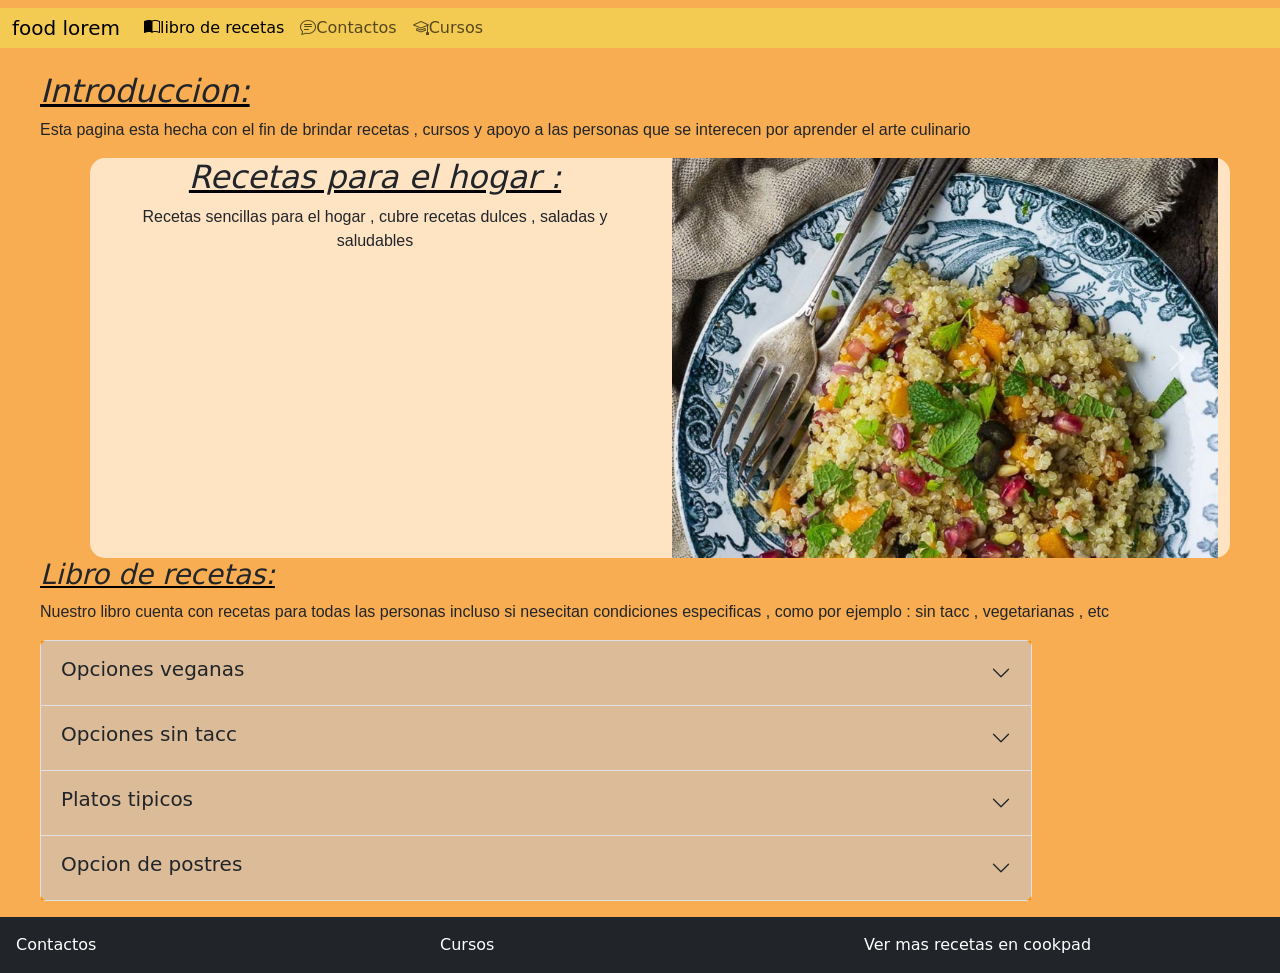
<file: index.html>
<!DOCTYPE html>
<html lang="en">
<head>
  <meta charset="UTF-8">
  <meta name="viewport" content="width=device-width, initial-scale=1.0">
  <meta name="keywords" content="resetas,como-hacer-platillos,cursos-gastronimicos"><!--palabras claves para el buscador de internet-->
  <meta name="description" content="libro de resetas varias segun su gusto y cursos de gastronomia"> <!--titulo que va aparecer en el buscador-->    
  <meta name="author" content="cain ugliarolo"><!--autor de la pagina-->
  <link href="https://cdn.jsdelivr.net/npm/bootstrap@5.3.8/dist/css/bootstrap.min.css" rel="stylesheet" integrity="sha384-sRIl4kxILFvY47J16cr9ZwB07vP4J8+LH7qKQnuqkuIAvNWLzeN8tE5YBujZqJLB" crossorigin="anonymous">
  <link rel="stylesheet" href="css/index.css">
  <link rel="stylesheet" href="https://cdn.jsdelivr.net/npm/bootstrap-icons@1.13.1/font/bootstrap-icons.min.css">  
  <title>foot lorem </title>
  <script src="js/app.js"></script>
</head>

<body>
  <nav class="navbar navbar-expand-lg ">
  <div class="container-fluid">
    <a class="navbar-brand" href="#">food lorem </a>
    <button class="navbar-toggler" type="button" data-bs-toggle="collapse" data-bs-target="#navbarNav" aria-controls="navbarNav" aria-expanded="false" aria-label="Toggle navigation">
        <span class="navbar-toggler-icon"></span>
    </button>
    <div class="collapse navbar-collapse" id="navbarNav">
      <ul class="navbar-nav">
        <li class="nav-item">
          <a class="nav-link active" aria-current="page" href="libro-de-recetas.html"><i class="bi bi-book-half"></i>libro de recetas</a>
        </li>
        <li class="nav-item">
          <a class="nav-link" href="contactos.html"><i class="bi bi-chat-text"></i>Contactos</a>
        </li>
        <li class="nav-item">
          <a class="nav-link" href="cursos.html"><i class="bi bi-mortarboard"></i></i>Cursos</a>
        </li>
      </ul>
    </div>
  </div>
  </nav>
<menu>
  <h2 class="title">Introduccion:</h2>
  <p class="text" >Esta pagina esta hecha con el fin de brindar recetas , cursos y apoyo a las personas que se interecen por aprender el arte culinario</p>
  <section>
    <div class="container " style="border-radius: 15px;">
      <div class="row " style=" border-radius: 15px; background-color: bisque">
        <div class="col-12 col-md-6" style=" text-align: center; " >
          <H2 class="title"> Recetas para el hogar :</H2>
          <p class="text" >Recetas sencillas para el hogar , cubre recetas dulces , saladas y saludables</p>
        </div>
        <div class="col-12 col-md-6">
          <div>
            <div id="carousel" class="carousel slide">
              <div class="carousel-inner">
                <div class="carousel-item active" >
                <img src="imagenes/ens-qui.png" class="d-block w-100" alt="ensalada" >
                </div>
                <div class="carousel-item">
                <img src="imagenes/gui-lent.png" class="d-block w-100" alt="guiso">
                </div>
                <div class="carousel-item">
                <img src="imagenes/locr.png" class="d-block w-100" alt="locro" >
               </div>
              </div>
            <button class="carousel-control-prev" type="button" data-bs-target="#carousel" data-bs-slide="prev">
              <span class="carousel-control-prev-icon" aria-hidden="true" ></span>
              <span class="visually-hidden" >Previous</span>
            </button>
            <button class="carousel-control-next" type="button" data-bs-target="#carousel" data-bs-slide="next">
              <span class="carousel-control-next-icon" aria-hidden="true"></span>
              <span class="visually-hidden">Next</span>
            </button>
          </div>
        </div>
      </div>
     </div> 
    </div>
</section>
<section>
<h3 class="title" >Libro de recetas:</h3>
<p class="text" > Nuestro libro cuenta con recetas para todas las personas incluso si nesecitan condiciones especificas , como por ejemplo : sin tacc , vegetarianas ,  etc</p>
<div class="accordion" id="accordion-1" style="max-width: 80%;">
  <div class="accordion-item">
    <h2 class="accordion-header">
      <button class="accordion-button collapsed" type="button" data-bs-toggle="collapse" data-bs-target="#collapseOne" aria-expanded="true" aria-controls="collapseOne">    
        <h5>Opciones veganas</h5>
      </button>
    </h2>
      <div id="collapseOne" class="accordion-collapse collapse " data-bs-parent="#accordion-1">
        <div class="accordion-body">
        <strong> Las opciones veganas :</strong> <p class="text" >Son alimentos y productos elaborados exclusivamente con ingredientes de origen vegetal, excluyendo carne, lácteos, huevos, miel y cualquier derivado animal. Se basan en frutas, verduras, legumbres, cereales, frutos secos y semillas, siendo una alternativa ética y sostenible. <br> <a class="link-decoration" href="libro-de-recetas.html#recetas-veganas">Seccion de recetas veganas</a></p> 
      </div>
    </div>
  </div>
  <div class="accordion-item">
    <h2 class="accordion-header">
      <button class="accordion-button collapsed" type="button" data-bs-toggle="collapse" data-bs-target="#collapseTwo" aria-expanded="false" aria-controls="collapseTwo">
        <h5>Opciones sin tacc</h5>
      </button>
    </h2>
    <div id="collapseTwo" class="accordion-collapse collapse" data-bs-parent="#accordion-1">  
      <div class="accordion-body">  
      <strong>Las opciones de sin tacc:</strong> <p class="text" > son alimentos y productos elaborados exclusivamente sin Trigo, Avena, Cebada ni Centeno. <br> <a class="link-decoration" href="libro-de-recetas.html#recetas-sin-tacc">Seccion recetas sin tacc</a></p>     
      </div>
    </div>
  </div>
  <div class="accordion-item">
    <h2 class="accordion-header">
      <button class="accordion-button collapsed" type="button" data-bs-toggle="collapse" data-bs-target="#collapseThree" aria-expanded="false" aria-controls="collapseThree">
        <h5>Platos tipicos</h5>
      </button>
    </h2>
    <div id="collapseThree" class="accordion-collapse collapse" data-bs-parent="#accordion-1">
      <div class="accordion-body">
        <strong>Las opciones de platos tipicos</strong> <p class="text">Estas opciones son variadas y no estan separadas por ningun tipo de categoria. <br> <a class="link-decoration" href="libro-de-recetas.html#recetas-cotidianas">Seccion recetas tipicas</a></p>
      </div>
    </div>
  </div>
  <div class="accordion-item">
    <h2 class="accordion-header">
      <button class="accordion-button collapsed" type="button" data-bs-toggle="collapse" data-bs-target="#collapsefour" aria-expanded="false" aria-controls="collapsefour">
        <h5>Opcion de postres </h5> 
      </button>
    </h2>
    <div id="collapsefour" class="accordion-collapse collapse " data-bs-parent="#accordion-1">
      <div class="accordion-body">
        <strong> Las opciones de postres :</strong> <p class="text"> Estas estan compuestas por opciones de postre en su gran mayoria tienen alto contenido de azucar . <br>  <a  class="link-decoration" href="libro-de-recetas.html#recetas-postres">Seccion recetas de postres</a></p>
      </div>
    </div>
  </div>
</div>
</section>
</menu>
<footer>
<div class="container-fluid bg-dark p-3">
  <div class="row">
     <div class="col"> <a class="link-decoration-footer"  href="contactos.html">Contactos</a></div>
     <div class="col"><a  class="link-decoration-footer" href="cursos.html">Cursos</a></div>
     <div class="col"><a  class="link-decoration-footer" href="https://cookpad.com/ar">Ver mas recetas en cookpad</a></div>
  </div>
</div>
</footer>
    <script src="https://cdn.jsdelivr.net/npm/bootstrap@5.3.8/dist/js/bootstrap.bundle.min.js" integrity="sha384-FKyoEForCGlyvwx9Hj09JcYn3nv7wiPVlz7YYwJrWVcXK/BmnVDxM+D2scQbITxI" crossorigin="anonymous"></script>
</body>
</html>
</file>
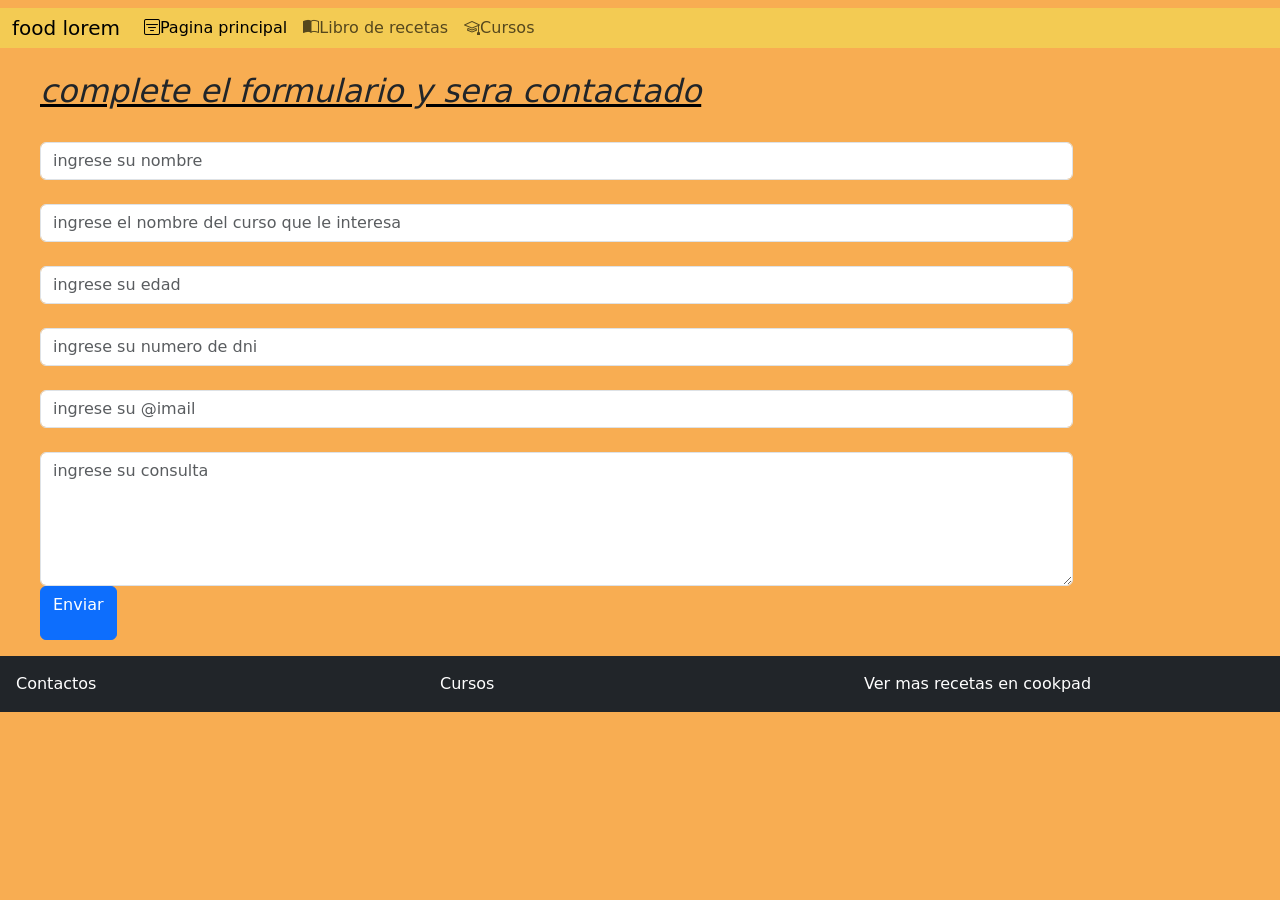
<file: contactos.html>
<!DOCTYPE html>
<html lang="en">
<head>
    <meta charset="UTF-8">
    <meta name="viewport" content="width=device-width, initial-scale=1.0">
    <meta name="keywords" content="contactos de footlorem"><!--palabras claves para el buscador de internet-->
    <meta name="description" content="contactos de la pagina foot lorem"> <!--titulo que va aparecer en el buscador-->    
    <meta name="author" content="cain ugliarolo"><!--autor de la pagina-->
    <link href="https://cdn.jsdelivr.net/npm/bootstrap@5.3.8/dist/css/bootstrap.min.css" rel="stylesheet" integrity="sha384-sRIl4kxILFvY47J16cr9ZwB07vP4J8+LH7qKQnuqkuIAvNWLzeN8tE5YBujZqJLB" crossorigin="anonymous">
    <link rel="stylesheet" href="css/index.css">
    <link rel="stylesheet" href="https://cdn.jsdelivr.net/npm/bootstrap-icons@1.13.1/font/bootstrap-icons.min.css">
    <title>foot lorem </title>
</head>

<body>
    <nav class="navbar navbar-expand-lg ">
        <div class="container-fluid">
            <a class="navbar-brand" href="#">food lorem </a>
            <button class="navbar-toggler" type="button" data-bs-toggle="collapse" data-bs-target="#navbarNav" aria-controls="navbarNav" aria-expanded="false" aria-label="Toggle navigation">            
                <span class="navbar-toggler-icon"></span>
            </button>
            <div class="collapse navbar-collapse" id="navbarNav">
                <ul class="navbar-nav">
                    <li class="nav-item">
                        <a class="nav-link active" aria-current="page" href="index.html"></i><i class="bi bi-filter-square"></i>Pagina principal</a>
                    </li>
                    <li class="nav-item">
                        <a class="nav-link" href="libro-de-recetas.html"><i class="bi bi-book-half"></i>Libro de recetas</a>
                    </li>
                    <li class="nav-item">
                        <a class="nav-link" href="cursos.html"><i class="bi bi-mortarboard"></i></i>Cursos</a>
                    </li>
                </ul>
            </div>
        </div>
    </nav>   
 <menu>
    <section>
        <div class="conteiner">
            <div class="row">
                <div class="col-10">
                    <h2 class="title">complete el formulario y sera contactado</h2>
                </div>
            </div>
            <div class="row">
                <form action="">
                    <div class="col-10">
                        <div class="entr-tex">
                            <label class="form-label" for="name"></label>
                            <input placeholder="ingrese su nombre" class="form-control" name="name"   type="text" id="name">
                        </div>
                         <div class="entr-tex">
                            <label class="form-label" for="cur"></label>
                            <input placeholder="ingrese el nombre del curso que le interesa" class="form-control" name="cur"   type="text" id="cur">
                        </div>
                        
                         <div class="entr-tex">
                            <label class="form-label" for="edad"></label>
                            <input placeholder="ingrese su edad" class="form-control" name="edad"   type="text" id="edad">
                        </div>
                        <div class="entr-tex">
                            <label class="form-label" for="dni"></label>
                            <input placeholder="ingrese su numero de dni" class="form-control" name="dni"   type="text" id="dni">
                        </div>
                        <div class="entr-tex">
                            <label class="form-label" for="email"></label>
                            <input placeholder="ingrese su @imail" class="form-control" name="email"   type="text" id="email">
                        </div>
                        <div class="entr-tex">
                            <label class="form-label" for="description"></label>
                            <textarea placeholder="ingrese su consulta" name="description" id="description" class="form-control" id="description" cols="10" rows="5" ></textarea>
                        </div>
                    
                        <button class="btn btn-primary">
                            <p>Enviar</p>
                        </button>
                    </div>
                </form>
            </div>
        </div>
    </section>
</menu>
<footer>
   <div class="container-fluid bg-dark p-3">
        <div class="row">
            <div class="col"> <a class="link-decoration-footer"  href="contactos.html">Contactos</a></div>
            <div class="col"><a  class="link-decoration-footer" href="cursos.html">Cursos</a></div>
            <div class="col"><a  class="link-decoration-footer" href="https://cookpad.com/ar">Ver mas recetas en cookpad</a></div>
        </div>
    </div>
</footer>
<script src="https://cdn.jsdelivr.net/npm/bootstrap@5.3.8/dist/js/bootstrap.bundle.min.js" integrity="sha384-FKyoEForCGlyvwx9Hj09JcYn3nv7wiPVlz7YYwJrWVcXK/BmnVDxM+D2scQbITxI" crossorigin="anonymous"></script>
</body>
</html>
</file>
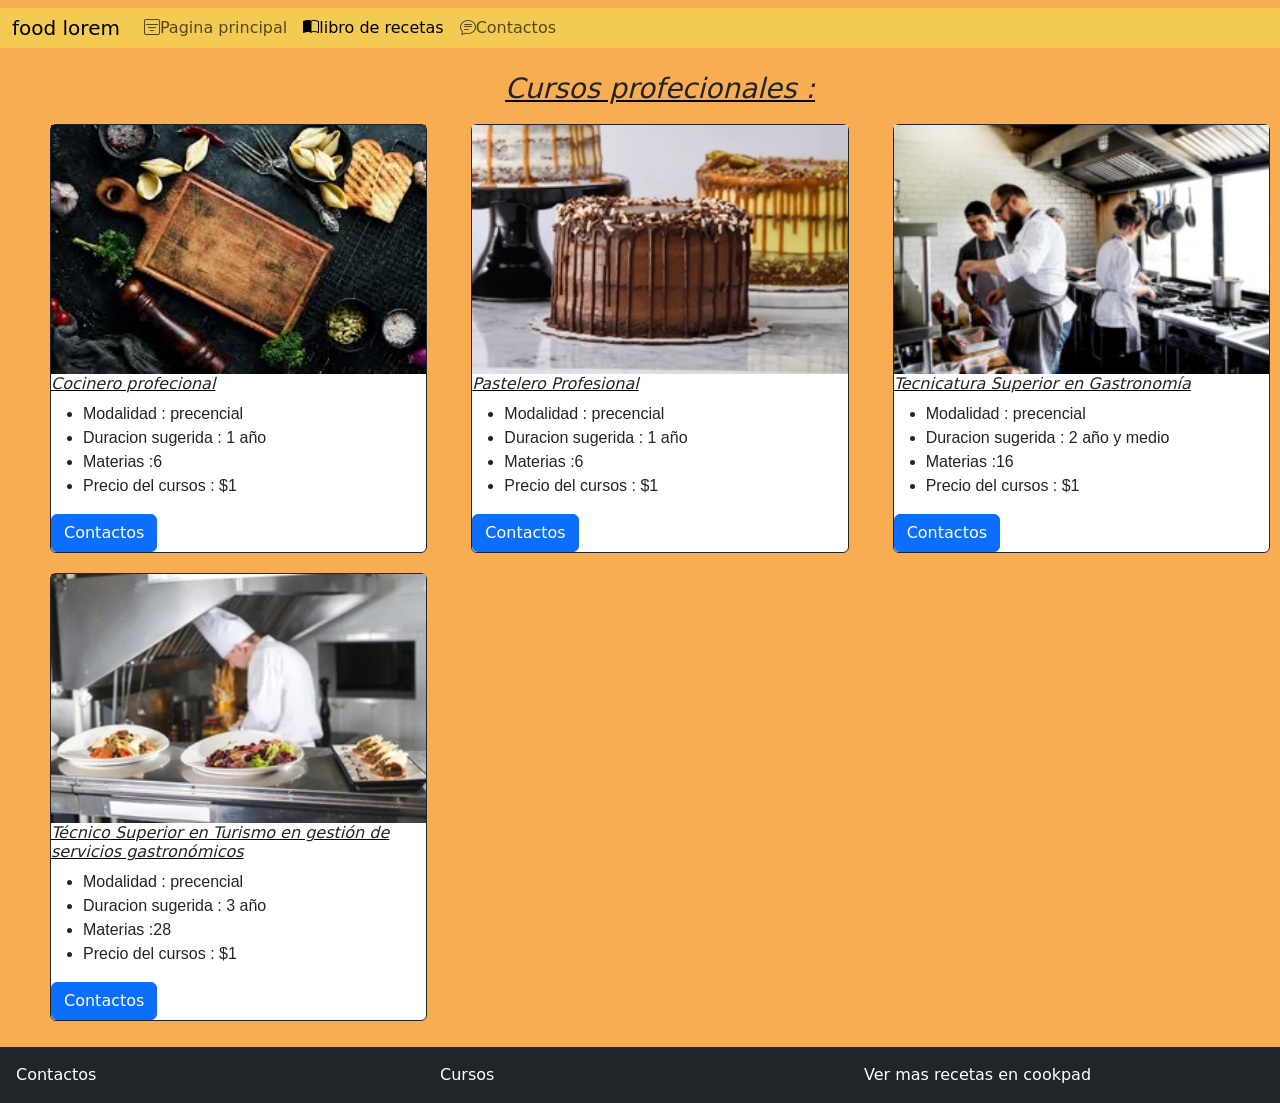
<file: cursos.html>
<!DOCTYPE html>
<html lang="en">
<head>
  <meta charset="UTF-8">
  <meta name="viewport" content="width=device-width, initial-scale=1.0">
  <meta name="keywords" content="cursos-gastronimicos"><!--palabras claves para el buscador de internet-->
  <meta name="description" content="Cursos de gastronomia"> <!--titulo que va aparecer en el buscador-->    
  <meta name="author" content="cain ugliarolo"><!--autor de la pagina-->
  <title>foot lorem </title>
  <link href="https://cdn.jsdelivr.net/npm/bootstrap@5.3.8/dist/css/bootstrap.min.css" rel="stylesheet" integrity="sha384-sRIl4kxILFvY47J16cr9ZwB07vP4J8+LH7qKQnuqkuIAvNWLzeN8tE5YBujZqJLB" crossorigin="anonymous">
  <link rel="stylesheet" href="https://cdn.jsdelivr.net/npm/bootstrap-icons@1.13.1/font/bootstrap-icons.min.css">
  <link rel="stylesheet" href="css/cursos.css">
</head>

<body>
  <nav class="navbar navbar-expand-lg ">
    <div class="container-fluid">
    <a class="navbar-brand" href="#">food lorem </a>
      <button class="navbar-toggler" type="button" data-bs-toggle="collapse" data-bs-target="#navbarNav" aria-controls="navbarNav" aria-expanded="false" aria-label="Toggle navigation">      
        <span class="navbar-toggler-icon"></span>
      </button>
      <div class="collapse navbar-collapse" id="navbarNav">
        <ul class="navbar-nav">
          <li class="nav-item">
            <a class="nav-link" href="index.html"><i class="bi bi-filter-square"></i>Pagina principal</a>
          </li>
          <li class="nav-item">
            <a class="nav-link active" aria-current="page" href="libro-de-recetas.html"><i class="bi bi-book-half"></i>libro de recetas</a>   
          </li>
          <li class="nav-item">
            <a class="nav-link" href="contactos.html"><i class="bi bi-chat-text"></i>Contactos</a>     
          </li>
        </ul>
    </div>
  </div>
</nav>

<menu>
  <section>
  <div class="row">
    <div class="col-12"><h3 class="title" style=" text-align: center ;">Cursos profecionales :</h3></div>
  </div>
  <div class="row">
    <div class="col-sm-12 col-md-6 col-lg-4" ;>
      <div class="card border border-dark ">
        <img src="imagenes/img-cont.png"  alt="curso,img">
        <h6 class="title">Cocinero profecional</h6>
        <card-budy>
          <ul>
            <li class="text">Modalidad : precencial</li>
            <li class="text">Duracion sugerida : 1 año</li>
            <li class="text">Materias :6</li>
            <li class="text">Precio del cursos : $1</li>
          </ul>
          <a href="contactos.html" class="btn btn-primary">Contactos</a>
        </card-budy>
      </div>
    </div>
    <div class="col-sm-12 col-md-6 col-lg-4" ;>
      <div class="card border border-dark ">
        <img src="imagenes/cur-pas.png" alt="curso,img">
        <h6 class="title">Pastelero Profesional</h6>
        <card-budy>
          <ul>
          <li class="text">Modalidad : precencial</li>
          <li class="text">Duracion sugerida : 1 año</li>
          <li class="text">Materias :6</li>
          <li class="text">Precio del cursos : $1</li>
          </ul>
          <a href="contactos.html" class="btn btn-primary">Contactos</a>
        </card-budy>
      </div>
    </div>
    <div class="col-sm 12 col-md-6 col-lg-4 ";>
      <div class="card border border-dark ">
        <img src="imagenes/cur-tec.png"  alt="curso,img">
        <h6 class="title">Tecnicatura Superior en Gastronomía</h6>
        <card-budy>
          <ul>
            <li class="text">Modalidad : precencial</li>
            <li class="text">Duracion sugerida : 2 año y medio</li>
            <li class="text">Materias :16</li>
            <li class="text">Precio del cursos : $1</li>
          </ul>
          <a href="contactos.html" class="btn btn-primary" >Contactos</a>
        </card-budy>
      </div>
    </div>
    <div class="col-sm-12 col-md-6 col-lg-4";>
      <div class="card border border-dark ">
        <img src="imagenes/tur-tec.png" alt="curso,img">
        <h6 class="title">Técnico Superior en Turismo en gestión de servicios gastronómicos</h6>
        <card-budy>
          <ul>
            <li class="text">Modalidad : precencial</li>
            <li class="text">Duracion sugerida : 3 año</li>
            <li class="text">Materias :28</li>
            <li class="text">Precio del cursos : $1</li>
          </ul>
          <a href="contactos.html" class="btn btn-primary">Contactos</a>
        </card-budy>
      </div>
    </div>
  </div>  
</section>
</menu>
<footer>
  <div class="container-fluid bg-dark p-3">
    <div class="row">  
     <div class="col-sm-12 col-md-6 col-lg-4"><a class="link-decoration-footer" href="contactos.html">Contactos</a></div>
     <div class="col-sm-12 col-md-6 col-lg-4"><a class="link-decoration-footer" href="cursos.html">Cursos</a></div>
     <div class="col-sm-12 col-md-6 col-lg-4"><a class="link-decoration-footer" href="https://cookpad.com/ar">Ver mas recetas en cookpad</a></div>
    </div>
  </div>
</footer>
<script src="https://cdn.jsdelivr.net/npm/bootstrap@5.3.8/dist/js/bootstrap.bundle.min.js" integrity="sha384-FKyoEForCGlyvwx9Hj09JcYn3nv7wiPVlz7YYwJrWVcXK/BmnVDxM+D2scQbITxI" crossorigin="anonymous"></script>
</body>
</html>
</file>
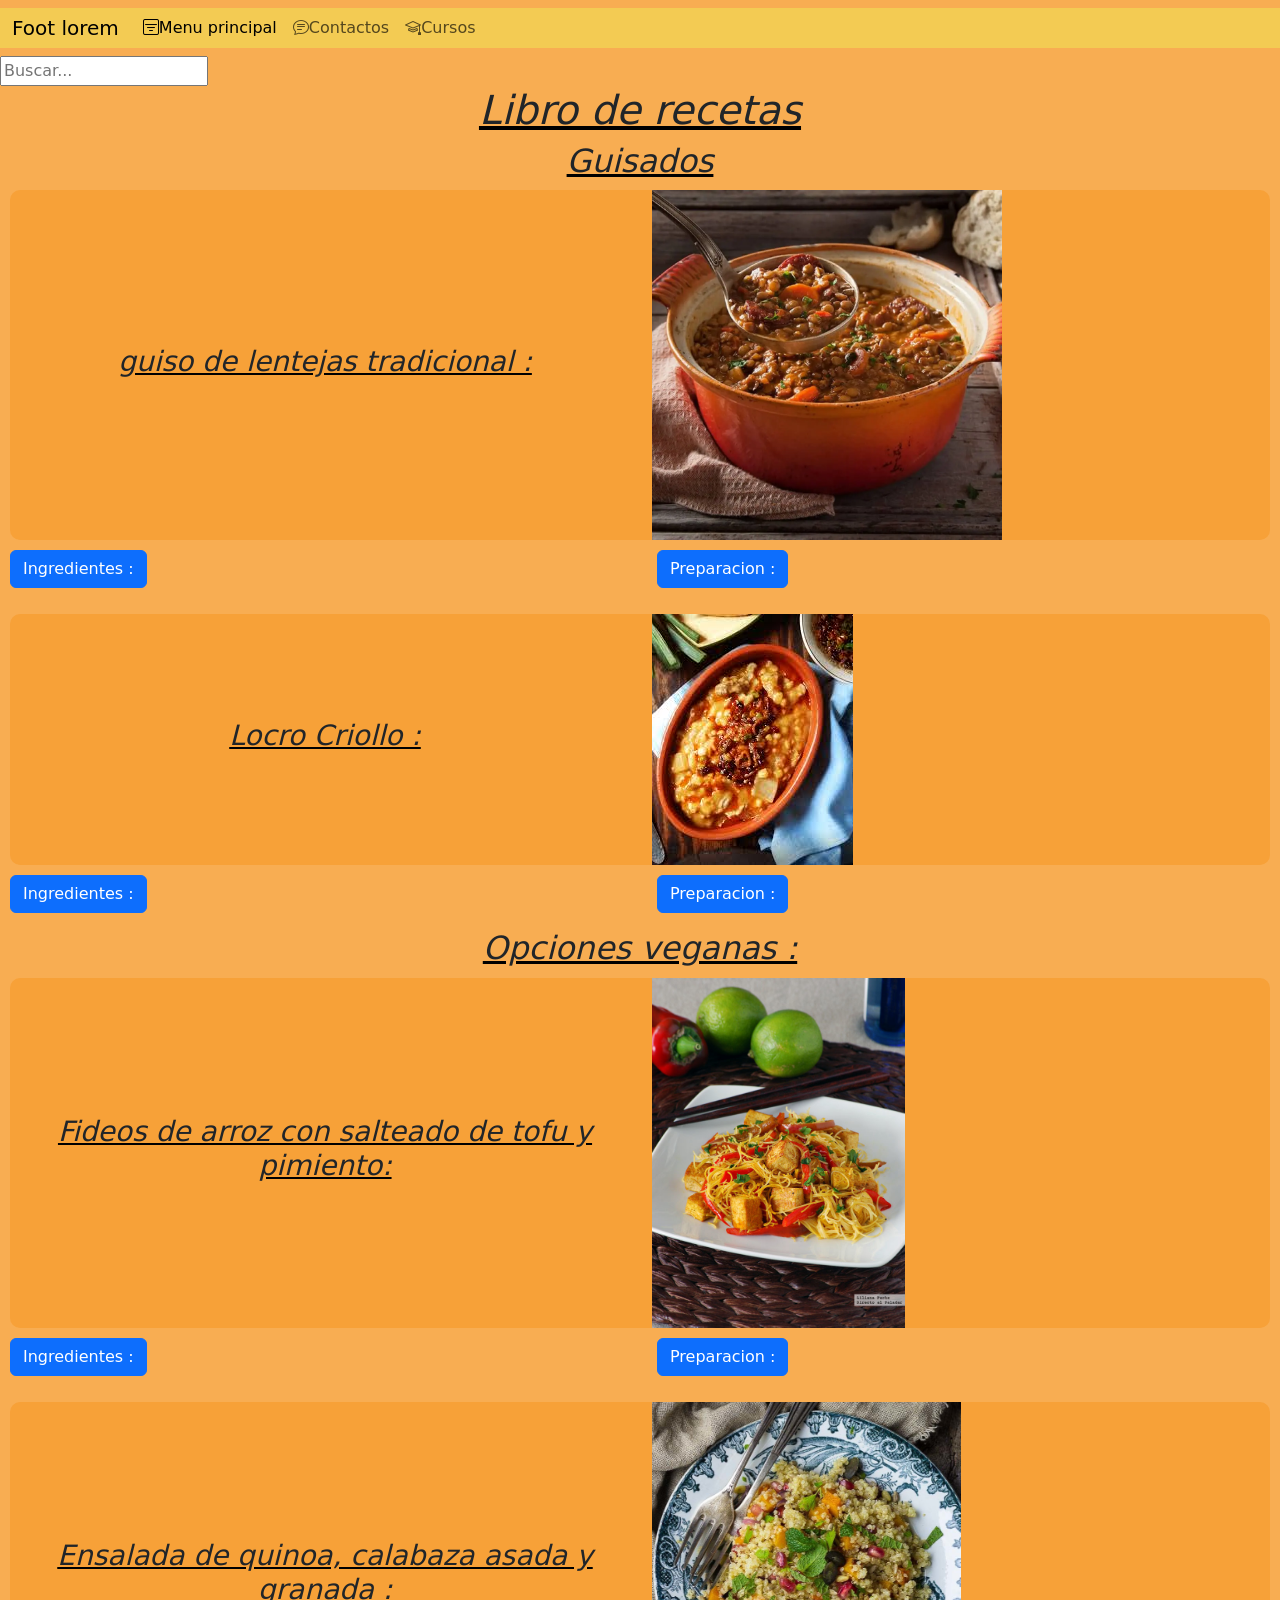
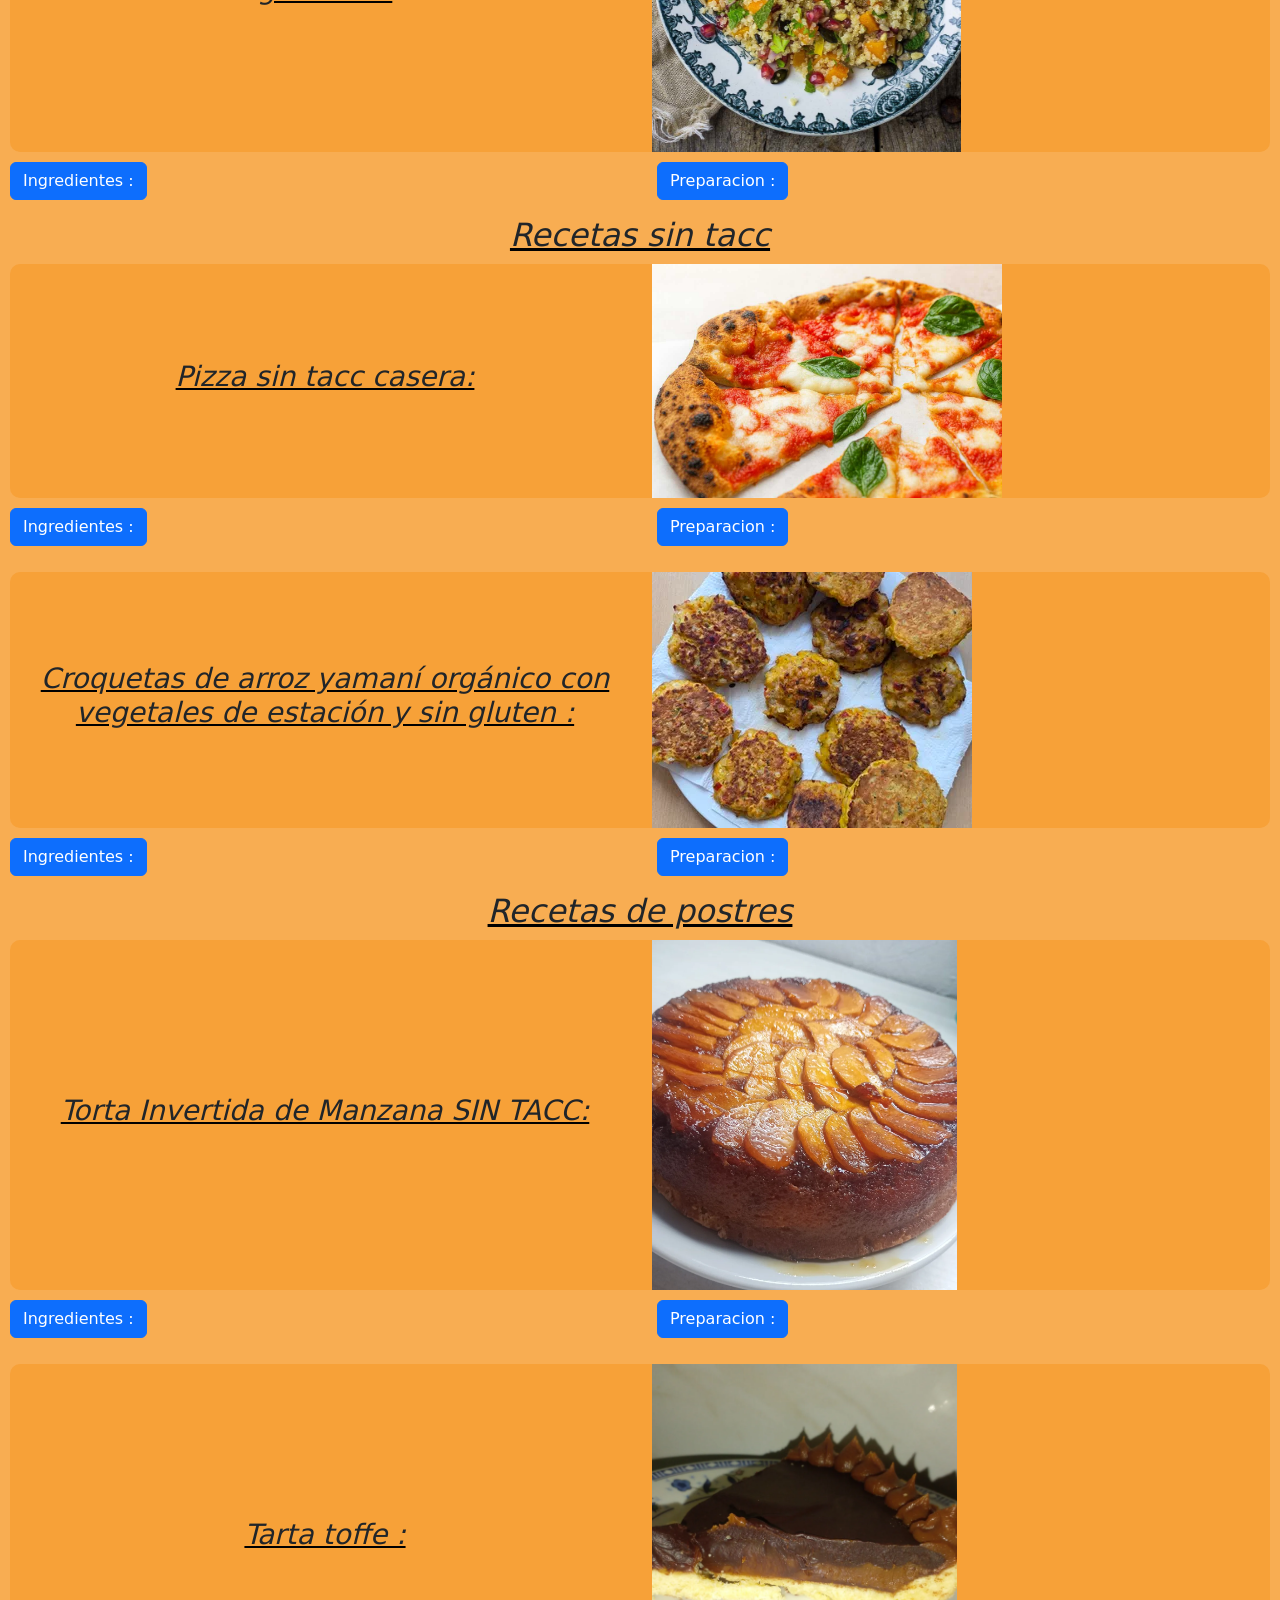
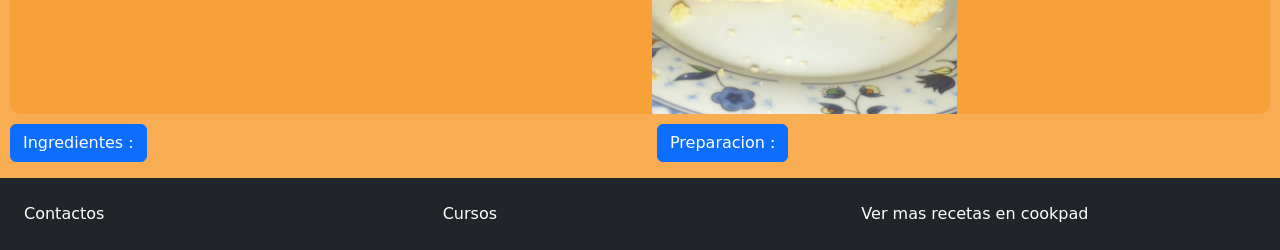
<file: libro-de-recetas.html>
<!DOCTYPE html>
<html lang="en">
<head>
    <meta charset="UTF-8">
    <meta name="viewport" content="width=device-width, initial-scale=1.0">
    <meta name="keywords" content="resetas,como-hacer-platillos,comida sin tacc "><!--palabras claves para el buscador de internet-->
    <meta name="description" content="libro de resetas varias segun su gusto y cursos de gastronomia"> <!--titulo que va aparecer en el buscador-->    
    <meta name="author" content="cain ugliarolo"><!--autor de la pagina-->
    <title>foot lorem</title>
    <link href="https://cdn.jsdelivr.net/npm/bootstrap@5.3.8/dist/css/bootstrap.min.css" rel="stylesheet" integrity="sha384-sRIl4kxILFvY47J16cr9ZwB07vP4J8+LH7qKQnuqkuIAvNWLzeN8tE5YBujZqJLB" crossorigin="anonymous">
    <link rel="stylesheet" href="https://cdn.jsdelivr.net/npm/bootstrap-icons@1.13.1/font/bootstrap-icons.min.css">
    <link rel="stylesheet" href="css/libro-de-resetas.css">
</head>
<body>
    <nav class="navbar navbar-expand-lg ">
        <div class="container-fluid  ">
            <a class="navbar-brand d-flex justify-content-between" href="#">Foot lorem </a>
            <button class="navbar-toggler" type="button" data-bs-toggle="collapse" data-bs-target="#navbarNav" aria-controls="navbarNav" aria-expanded="false" aria-label="Toggle navigation">
                <span class="navbar-toggler-icon"></span>
            </button>
            <div class="collapse navbar-collapse " id="navbarNav">
                 <ul class="navbar-nav">
                    <li class="nav-item">
                        <a class="nav-link active" aria-current="page" href="index.html"><i class="bi bi-filter-square"></i></i>Menu principal</a> 
                    </li>
                    <li class="nav-item">
                        <a class="nav-link" href="contactos.html"><i class="bi bi-chat-text"></i>Contactos</a>
                    </li>
                    <li class="nav-item">
                        <a class="nav-link" href="cursos.html"><i class="bi bi-mortarboard"></i></i>Cursos</a> 
                    </li>
                    <li>
                         <script> const searchInput = document.createElement('input');

                        searchInput.setAttribute('placeholder','Buscar...');

                        searchInput.setAttribute('type','text');

                        document.body.appendChild(searchInput);</script>
                    </li>
                </ul>
            </div>
        </div>
    </nav>
<header>    
    <div class="row">
        <div class="col"><h1 class="title">Libro de recetas</h1></div>
    </div>
</header>
<main>
<section>    
    <h2 id="recetas-cotidianas" class="title">Guisados</h2>
        <div class="container1">
            <div class="rowrece row " >
                <div class="coltext col-12 col-md-6">
                    <h3 id="guiso-de-lentejas" class="title">guiso de lentejas tradicional :</h3>
                </div>
                <div class="col-12 col-md-6">
                    <img src="imagenes/gui-lent.png" style="max-width: 350px; max-height: 350px;" alt="img-lenteja">
                </div>
            </div>
        </div>
    <div class="conteiner-bt ">
        <div class="row">
            <div class="col-12 col-md-6">
                <p class="d-inline-flex gap-1">
                    <a class="btn btn-primary" data-bs-toggle="collapse" href="#collapse1" role="button" aria-expanded="false" aria-controls="collapse1"> Ingredientes :</a></p>
                <div class="collapse" id="collapse1">
                    <div class="card card-body">
                        <ul>
                            <li class="text">200 gr. de lentejas pardinas .</li>
                            <li class="text">120 gr. de chorizo fresco .</li>
                            <li class="text">1 zanahoria .</li>
                            <li class="text">1 cebolla mediana .</li> 
                            <li class="text">2 dientes de ajo .</li>  
                            <li class="text">Aceite de oliva o Aceite de girasol .</li>
                            <li class="text">Pimentón y especias a gusto .</li>  
                            <li class="text">1 litro de agua .</li> 
                            <li class="text">1 hoja de laurel .</li> 
                            <li class="text">Sal a gusto .</li>  
                        </ul>      
                    </div>
                </div>
            </div>
            <div class="col">
                <p class="d-inline-flex gap-1">
                    <a class="btn btn-primary" data-bs-toggle="collapse" href="#collapse2" role="button" aria-expanded="false" aria-controls="collapse2">Preparacion : </a>
                </p>
                <div class="collapse" id="collapse2">
                    <div class="card card-body">
                        <ol> 
                            <li class="text">Dejar las lentejas en remojo.</li>   
                            <li class="text">Picar los ajos, que queden chiquitos, y luego verterlos en la cacerola .</li>
                            <li class="text">Picar la cebolla.</li>
                            <li class="text">Pelar la zanahoria y luego cortarla para que queden pedacitos pequeños.</li>
                            <li class="text">Poner una cacerola en la ornalla, a fuego medio.</li>
                            <li class="text">Poner aceite en la cacerola.</li> 
                            <li class="text">Dentro de la cacerola, insertar el ajo y la cebolla.</li>
                            <li class="text">Luego, ingresar la zanahoria .</li>
                            <li class="text">Cortar el chorizo y luego insertarlo para que la preparación vaya tomando gusto. </li>
                            <li class="text">Introducir el pimentón y las especias a gusto. Luego, revolver. </li>
                            <li class="text">Introducir las lentejas y rehogarlas unos minutos. </li>
                            <li class="text">Mezclar agua para hervir las lentejas e ir controlando la cocción. En caso de que falte agua, agregarle más.</li>
                            <li class="text">Tapar la cacerola para que se conserve el calor y se puedan hervir las lentejas. </li>
                            <li class="text">Luego de 20 o 30 minutos, retirar la cacerola del fuego .</li>
                            <li class="text">¡Listo! Ya podés comer un delicioso guiso de lentejas . </li>
                        </ol>   
                    </div>
                </div>
            </div>
        </div>    
    </div>
    <div class="container1">
        <div class="rowrece row " >
            <div class="coltext col-12 col-md-6">
                <h3 id="locro-criollo" class="title">Locro Criollo :</h3>
            </div>
            <div class="col-12 col-md-6">  
                <img src="imagenes/locr.png" style="max-width: 350px; max-height: 350px; align-items: center;" alt="img-locro">
            </div>
        </div>
    </div>
    <div class="conteiner-bt">
        <div class="row">
            <div class="col-12 col-md-6">
                <p class="d-inline-flex gap-1">
                    <a class="btn btn-primary" data-bs-toggle="collapse" href="#collapse3" role="button" aria-expanded="false" aria-controls="collapse3">Ingredientes :</a>
                </p>
                <div class="collapse" id="collapse3">
                    <div class="card card-body">
                        <ul> 
                            <li class="text">250g. de porotos blancos.</li> 
                            <li class="text">250g. de maíz blanco partido.</li>
                            <li class="text">1 chorizo colorado. </li>
                            <li class="text">1 chorizo criollo.</li>
                            <li class="text">Cuerito de cerdo.</li>
                            <li class="text">Pechito de cerdo.</li>
                            <li class="text">Falda.</li>
                            <li class="text">200g. de panceta.</li>
                            <li class="text">3 cebollas.</li>
                            <li class="text">2 cebollas de verdeo.</li>
                            <li class="text">1 puerro .</li>
                            <li class="text">1/2 calabaza.</li>
                            <li class="text">1/2 morrón rojo (para la salsita).</li>
                            <li class="text">Condimentos: sal, pimienta, comino, pimentón, ají molido, orégano.</li>
                        </ul>
                    </div>
                </div>
            </div>
            <div class="col">
                <p class="d-inline-flex gap-1">
                    <a class="btn btn-primary" data-bs-toggle="collapse" href="#collapse4" role="button" aria-expanded="false" aria-controls="collapse4"> Preparacion :</a>
                </p>
                <div class="collapse" id="collapse4">
                    <div class="card card-body">
                       <ol> 
                            <li class="text">Con un dia de anterioridad picar en bastones finos las verduras y poner en agua junto con el maiz y los porotos.</li>
                            <li class="text">Cortar la carne en cubos .</li>
                            <li class="text">Hervir el chorizo criollo y el colorado en dos ollas distintas alrededor de 15 min. para desgrasar.</li>
                            <li class="text">En una olla caliente colocar la panceta para que largue su grasa, luego agregar la cebolla de verdeo, el puerro, sal, aceite de oliva y saltear todo. </li>
                            <li class="text">Una vez blandito agregar el chorizo colorado, los cueritos de cerdos, el chorizo, el maíz pisado blanco y los porotos blancos (ambos bien escurridos previamente) y agregar agua (la cual no tiene que ser en las que estaban las verduras).</li>
                            <li class="text">Tapar y dejar cocinar 1 hora y media en olla común.</li>
                            <li class="text">A la olla con todos los ingredientes agregarle la calabaza cortada en cubos, el pechito, la falda, los condimentos, un poco más de agua y revolver bien. Dejar nuevamente 1/2 hora en olla a presión o una hora y media mas en olla común. </li>
                            <li class="text">En otra olla ,agregar picado el morrón, 1 cebolla de verdeo y 1 cebolla común bien bien finitos. Agregar ají molido (bastante si la queres más picante), pimentón y orégano. Cocinar a fuego bajo en bastante aceite de oliva hasta que esté bien blandita la cebolla.</li>
                            <li class="text">Servir con la salsa encima y la parte verde de la cebolla de verdeo picada.</li>
                        </ol>   
                    </div>
                </div>
            </div>
        </div>    
    </div>
</section>
<h2 id="recetas-veganas" class="title">Opciones veganas :</h2>
<section>
    <div class="container1">
        <div class="rowrece row " >
            <div class="coltext col-12 col-md-6">
                <h3 id="fideos de arroz" class="title">Fideos de arroz con salteado de tofu y pimiento:</h3>
            </div>
            <div class="col-12 col-md-6"> 
                <img src="imagenes/tofu.png" style="max-width: 350px; max-height: 350px;" alt="img-tofu">
            </div>
        </div>
    </div>
    <div class="conteiner-bt">
        <div class="row">
            <div class="col-12 col-md-6">
                <p class="d-inline-flex gap-1">
                    <a class="btn btn-primary" data-bs-toggle="collapse" href="#collapse5" role="button" aria-expanded="false" aria-controls="collapse5">Ingredientes :</a>
                </p>
                <div class="collapse" id="collapse5">
                    <div class="card card-body">
                        <ul>
                            <li class="text">Fideos de arroz 120 g.</li> 
                            <li class="text">Tofu firme 200 g .</li>
                            <li class="text">Pimiento rojo 1 .</li>
                            <li class="text">Jengibre fresco trocito 1.</li>
                            <li class="text">Salsa de soja 15 ml .</li>
                            <li class="text">Curry molido media cucharadita .</li>
                            <li class="text">Ajo granulado cuarto de cucharadita.</li>
                            <li class="text">Cúrcuma molida una cucharadita.</li>
                            <li class="text">Lima 1.</li>
                            <li class="text">Pimienta negra molida .</li>
                            <li class="text">Sal .</li>
                            <li class="text">Aceite de oliva virgen extra .</li>
                            <li class="text">Perejil fresco o cilantro.</li>
                        </ul> 
                    </div>
                </div>
            </div>
            <div class="col">
                <p class="d-inline-flex gap-1">
                    <a class="btn btn-primary" data-bs-toggle="collapse" href="#collapse6" role="button" aria-expanded="false" aria-controls="collapse6">Preparacion :</a>
                </p>
                <div class="collapse" id="collapse6">
                    <div class="card card-body">
                        <ol>
                            <li class="text">Desechar el líquido del tofu y escurrir bien.</li> 
                            <li class="text">Envolver en varias capas de papel de cocina y dejar como mínimo 15 minutos con un peso encima.</li> 
                            <li class="text">Cortar en cubos del tamaño de un bocado. <br>
                            <li class="text">Calentar un poco de aceite en una sartén y dorar el tofu por todos lados.</li> 
                            <li class="text">Cocer los fideos de arroz en agua hirviendo con un poco de sal durante unos tres minutos , siguiendo las instrucciones del paquete.</li> 
                            <li class="text">Escurrir y enjuagar con agua fría, soltándolos un poco con un tenedor. Reservar. </li> 
                            <li class="text">Rallar o picar fino el jengibre. </li> 
                            <li class="text">Cortar el pimiento en tiras finas. </li> 
                            <li class="text">Saltear en la misma sartén a fuego alto ambos ingredientes durante dos minutos.</li>
                            <li class="text">Salpimentar, agregar la salsa de soja y las especias. </li> 
                            <li class="text">Rehogar 5 minutos. Devolver el tofu, dar unas vueltas e incorporar los fideos. </li> 
                            <li class="text">Mezclar todo bien hasta que se integren. </li> 
                            <li class="text">Servir con perejil picado. </li> 
                        </ol>   
                    </div>
                </div>
            </div>
        </div>    
    </div>
    <div class="container1">
        <div class="rowrece row " >
            <div class="coltext col-12 col-md-6">
                <h3 id="ensalada-de-quinoa" class="title">Ensalada de quinoa, calabaza asada y granada :</h3>
            </div>
            <div class="col-12 col-md-6">
                <img src="imagenes/ens-qui.png" style="max-width: 350px; max-height: 350px; align-items: center;" alt="img-locro">
            </div>
        </div>
    </div> 
    <div class="conteiner-bt">
        <div class="row">
            <div class="col-12 col-md-6">
                <p class="d-inline-flex gap-1">
                    <a class="btn btn-primary" data-bs-toggle="collapse" href="#collapse7" role="button" aria-expanded="false" aria-controls="collapse7">Ingredientes :</a>
                </p>
                <div class="collapse" id="collapse7">
                    <div class="card card-body">
                        <ul> 
                            <li class="text">300 g de calabaza.</li> 
                            <li class="text">1 cebolla morada.</li>
                            <li class="text">75 ml de aceite de oliva virgen extra.</li>
                            <li class="text">200 g de quinoa. </li>
                            <li class="text">30 g de mezcla de semillas.</li>
                            <li class="text">cilantro fresco al gusto.</li>
                            <li class="text">menta fresca al gusto. </li>
                            <li class="text">1 granada. </li>
                            <li class="text">20 ml de zumo de limón .</li>
                        </ul> 
                    </div>
                </div>
            </div>
            <div class="col">
                <p class="d-inline-flex gap-1">
                    <a class="btn btn-primary" data-bs-toggle="collapse" href="#collapse8" role="button" aria-expanded="false" aria-controls="collapse8">Preparacion :</a>
                </p>
                <div class="collapse" id="collapse8">
                    <div class="card card-body">
                        <ol> 
                            <li class="text">Comenzaremos precalentando el horno a 220 grados.</li>
                            <li class="text">Cortamos la calabaza pelada en dados y la cebolla morada en láminas y las asamos con un poco de sal y una cucharada de aceite de oliva durante 20 minutos.</li>
                            <li class="text">Por otra parte lavamos la quinoa y la cocemos en agua hirviendo con sal, durante 10 a 15 minutos.</li>
                            <li class="text">La escurrimos y la dejamos drenar totalmente.</li>
                            <li class="text">Combinamos el resto de ingredientes en un bol.</li>
                            <li class="text">Añadimos la quinoa, la calabaza asada y la cebolla, y removemos.</li>
                            <li class="text">Sazonamos y servimos con las hierbas picadas por encima. </li>
                        </ol>   
                    </div>
                </div>
            </div>
        </div>    
    </div>
</section>
<h2 id="recetas-sin-tacc" class="title">Recetas sin tacc</h2>
<section>
    <div class="container1">
        <div class="rowrece row " >
            <div class="coltext col-12 col-md-6">
                <h3 id="pizza-sin-tacc" class="title">Pizza sin tacc casera:</h3>
            </div>
            <div class="col-12 col-md-6">
                <img src="imagenes/pizz.png" style="max-width: 350px; max-height: 350px; align-items: center;" alt="img-locro">
            </div>
        </div>
    </div>
    <div class="conteiner-bt">
        <div class="row">
            <div class="col-12 col-md-6">
                <p class="d-inline-flex gap-1">
                    <a class="btn btn-primary" data-bs-toggle="collapse" href="#collapse9" role="button" aria-expanded="false" aria-controls="collapse9">Ingredientes :</a>
                </p>
                <div class="collapse" id="collapse9">
                    <div class="card card-body">
                        <ul> 
                            <li class="text">300g de premezcla sin tacc (o 150 g de harina de arroz, 75 g de fécula de mandioca, 75 g de almidón de maíz). </li>
                            <li class="text">1 cdita. de goma xántica o 2 cdas. de psyllium husk. </li>
                            <li class="text">1 cdita. de sal. </li>
                            <li class="text">1 cdita. de azúcar. </li>
                            <li class="text">7 g de levadura seca (o 20g de fresca).</li>
                            <li class="text">200 ml de agua tibia. </li>
                            <li class="text">2 cdas. de aceite de oliva. </li>
                            <li class="text">1 taza de salsa de tomate. </li>
                            <li class="text">200g de queso fresco o muzzarella y toppings a gusto. </li>
                        </ul> 
                    </div>
                </div>
            </div>
            <div class="col">
                <p class="d-inline-flex gap-1">
                    <a class="btn btn-primary" data-bs-toggle="collapse" href="#collapse10" role="button" aria-expanded="false" aria-controls="collapse10">Preparacion :</a>
                </p>
                <div class="collapse" id="collapse10">
                    <div class="card card-body">
                        <ol> 
                            <li class="text">Precalentar el horno a 220-240°c .</li> 
                            <li class="text">Disolver la levadura y el azúcar en el agua tibia. Dejar reposar hasta que se forme una espuma (5-10 min). </li>
                            <li class="text">En un recipiente, mezclar la premezcla sin tacc, la sal y la goma xántica. </li>
                            <li class="text">Agregar la levadura activada y el aceite. Mezclar bien hasta formar una masa pegajosa y amasar un poco con las manos hasta que se forme un bollo. </li>
                            <li class="text">Tapar y dejar levar en un lugar tibio hasta que duplique volumen (alrededor de 40 minutos). </li>
                            <li class="text">Estirar sobre una placa aceitada o con papel manteca, con cuidado (la masa es más blanda que una masa común). </li>
                            <li class="text">Cubrir con un poco de salsa de tomate y prehornear unos 6-8 minutos en horno fuerte. </li>
                            <li class="text">Luego agregar un poco más de salsa, el queso o muzzarella y los toppings elegidos, terminar de hornear hasta dorar. </li>
                        </ol>   
                    </div>
                </div>
            </div>
        </div>    
    </div>
    <div class="container1">
        <div class="rowrece row " >
            <div class="coltext col-12 col-md-6">
                <h3 id="croquetas-de-arroz"  class="title">Croquetas de arroz yamaní orgánico con vegetales de estación y sin gluten :</h3>
            </div>
            <div class="col-12 col-md-6">
                <img src="imagenes/crock.png" style="max-width: 350px; max-height: 350px; align-items: center;" alt="img-locro">
            </div>
        </div>
    </div>
    <div class="conteiner-bt">
        <div class="row">
            <div class="col-12 col-md-6">
                <p class="d-inline-flex gap-1">
                    <a class="btn btn-primary" data-bs-toggle="collapse" href="#collapse11" role="button" aria-expanded="false" aria-controls="collapse11">Ingredientes :</a>
                </p>
                <div class="collapse" id="collapse11">
                    <div class="card card-body">
                        <ul> 
                            <li class="text">1¼ taza arroz yamaní orgánico ya cocido (en paso 1 y 2 explico cómo lo preparo yo actualmente) .</li>
                            <li class="text">1 cebolla chica . </li>
                            <li class="text">1 pedacito morrón rojo .</li>
                            <li class="text">1 zanahoria chica .</li>
                            <li class="text">1 diente ajo (opcional ).</li>
                            <li class="text">Al gusto sal y especias .</li>
                            <li class="text">4 cdas levadura nutricional monoingrediente o de queso rallado .</li>
                            <li class="text">3 huevos grandes .</li>
                            <li class="text">1 cda ajo y perejil picado  .</li>
                            <li class="text">C/n harina de alguna legumbre, como por ejemplo de garbanzos .</li>
                            <li class="text">1 cdta polvo de hornear (opcional) .</li>
                            <li class="text">C/n aceite de oliva virgen extra .</li>
                        </ul> 
                    </div>
                </div>
            </div>
            <div class="col">
                <p class="d-inline-flex gap-1">
                    <a class="btn btn-primary" data-bs-toggle="collapse" href="#collapse12" role="button" aria-expanded="false" aria-controls="collapse12">Preparacion :</a>
                </p>
                <div class="collapse" id="collapse12">
                    <div class="card card-body">
                        <ol> 
                            <li class="text">Lavo el arroz. Lo remojo por 24 horas, cambiando el agua varias veces. </li>
                            <li class="text">Enjuago y hiervo en abundante agua nueva. Al hervir, agrego unos granitos de sal gruesa. Una vez tierno, cuelo, dejo atemperar y luego refrigero. <br>
                            <li class="text">Pelar y picar (chiquitito porque va todo crudo) la cebolla, ajo y morrón. Pelar y rallar fino la zanahoria. <br>
                            <li class="text">En un bol, agregar los huevos y condimentar. Usé sal marina, pimienta negra y cúrcuma molidas. Batir un poco y agregar a los vegetales junto al arroz. <br>
                            <li class="text">Agregar la levadura nutricional o queso, luego la harina, de a poco, y opcionalmente el polvo de hornear. Dejar reposar una media hora. Si hace calor, en la heladera. <br>
                            <li class="text">En una sartén colocar un poco de aceite. Cuando esté caliente, agregar montoncitos de masa. Una vez firmes los bordes, dar vuelta con cuidado. <br>
                            <li class="text">Retirar y colocar sobre papel de cocina. Salieron 12 de tamaño interesante. <br>
                        </ol>   
                    </div>
                </div>
            </div>
        </div>    
    </div>
</section>
<h2 id="recetas-postres" class="title">Recetas de postres</h2>
<section>
    <div class="container1">
        <div class="rowrece row " >
            <div class="coltext col-12 col-md-6">
                <h3 id="torta-ivertida-de-manzana" class="title">Torta Invertida de Manzana SIN TACC:</h3>
            </div>
            <div class="col-12 col-md-6">
                <img src="imagenes/inv-sinc.png" style="max-width: 350px; max-height: 350px; align-items: center;" alt="img-locro">
            </div>
        </div>
    </div>
    <div class="conteiner-bt">
        <div class="row">
            <div class="col-12 col-md-6">
                <p class="d-inline-flex gap-1">
                    <a class="btn btn-primary" data-bs-toggle="collapse" href="#collapse13" role="button" aria-expanded="false" aria-controls="collapse13">Ingredientes :</a>
                </p>
                <div class="collapse" id="collapse13">
                    <div class="card card-body">
                        <ul> 
                            <li class="text">170 gr azúcar para el caramelos .</li>
                            <li class="text">100 gr azúcar .</li>
                            <li class="text">100 gr almidón de maíz .</li>
                            <li class="text">1 cucharadita polvo de hornear .</li>
                            <li class="text">3 huevos .</li>
                            <li class="text">cantidad necesaria Esencia de vainilla .</li>>
                        </ul> 
                    </div>
                </div>
            </div>
            <div class="col">
                <p class="d-inline-flex gap-1">
                    <a class="btn btn-primary" data-bs-toggle="collapse" href="#collapse14" role="button" aria-expanded="false" aria-controls="collapse14">Preparacion :</a>
                </p>
                <div class="collapse" id="collapse14">
                    <div class="card card-body">
                        <ol> 
                        <li class="text">En el molde de la torta hacer el caramelo para la torta con los 170 gr de azúcar y un chorrito de agua. Hasta que agarre un color caramelo. Una vez listo agregar las manzanas cortadas en gajos de dejar reposar.</li>
                        <li class="text">En un bol batir las 3 claras hasta hacer un merengue y de acopo agregar el azúcar (100 gr). </li>
                        <li class="text">Luego agregar de a una las yemas y seguir batiendo y en la última yema agregar la esencia de vainilla. </li>
                        <li class="text">Luego una vez unificado agregar la fécula de maíz con el polvo de hornear tamizado en forma envolvente con una espátula. Hasta unir todo. Luego volcar las preparación al mode y llevar al horno precalentado a 180° por 30 minutos. </li>
                        <li class="text">Luego de los 30 minutos pinchar para ver si está cocido y sacar del horno. </li>
                        </ol>   
                    </div>
                </div>
            </div>
        </div>    
    </div>
    <div class="container1">
        <div class="rowrece row " >
            <div class="coltext col-12 col-md-6">
                <h3 id="tarta-toffe" class="title">Tarta toffe :</h3>
            </div>
            <div class="col-12 col-md-6">
                <img src="imagenes/tar-toff.png" style="max-width: 350px; max-height: 350px; align-items: center;" alt="img-locro">
            </div>
        </div>
    </div>  
    <div class="conteiner-bt">
        <div class="row">
            <div class="col-12 col-md-6">
                <p class="d-inline-flex gap-1">
                    <a class="btn btn-primary" data-bs-toggle="collapse" href="#collapse15" role="button" aria-expanded="false" aria-controls="collapse15">Ingredientes :</a>
                </p>
                <div class="collapse" id="collapse15">
                    <div class="card card-body">
                        <ul> 
                            <li class="text">100 gr manteca pomada. </li>
                            <li class="text">100 gr azúcar. </li>
                            <li class="text">1 huevo. </li>
                            <li class="text">200 gr harina 0000. </li>
                            <li class="text">1 cucharadita polvo para hornear. </li>
                            <li class="text">1 pizca sal fina. </li>
                            <li class="text">Esencia ó ralladura de medio limón. </li>
                            <li class="text">200 gr dulce de leche repostero. </li>
                            <li class="text">100 gr crema de leche. </li>
                            <li class="text">200 gr chocolate semiamargo águila picado. </li>
                        </ul> 
                    </div>
                </div>
            </div>
            <div class="col">
                <p class="d-inline-flex gap-1">
                    <a class="btn btn-primary" data-bs-toggle="collapse" href="#collapse16" role="button" aria-expanded="false" aria-controls="collapse16">Preparacion :</a>
                </p>
                <div class="collapse" id="collapse16">
                    <div class="card card-body">
                        <ol> 
                            <li class="text">En un bowl batí la manteca con el azúcar hasta lograr una crema, luego agregá la ralladura ó esencia y por ultimo el huevo. </li>
                            <li class="text">Ahora vas a agregar la harina, el polvo para hornear y la pizca de sal fina. Uní todo con una espátula ó cuchara, se va a formar una masa super blanda <mark> NO LE AGREGUES MAS HARINA NI AMASES.</mark> </li>
                            <li class="text">En la mesada vas a extender papel film de modo que puedas volcar la masa allí. Envolvela con el film y llevala a la heladera por 1 hora. </li>
                            <li class="text">Mientras enmantecá y enharina el molde y encendé el horno al mínimo. Pasada la hora retirá la masa de la heladera, abrí el papel con cuidado, volvé a extenderlo esparcí un poco de harina y con un palote estirá la masa. Tratá de darle forma circular para que cubra el molde. </li>
                            <li class="text">Ayudate con el palote envolviendo la masa y llevandola al molde. Fonzá (acomodá bien la masa en el molde) una vez listo pinchá toda la base con un tenedor. Y ahora al horno medio bajo por 30 minutos ó hasta que veas dorados los bordes. </li>
                            <li class="text">Una vez lista, dejala entibiar por lo menos 30 minutos, y ahí vas a rellenarla con el dulce de leche. Y otra vez a la heladera otros 30 minutos a enfriar. </li>
                            <li class="text">Unos 15 minutos antes de sacarla de la heladera haremos la ganache ó cobertura a baño maría: poné agua en una olla a calentar. Apagá el fuego y en un bowl de metal ó apto para el calor vas a verter la crema de leche y el chocolate picado, llevá el bol a la olla con agua caliente dejá un minuto y comenzá a revolver hasta que veas disuelto el chocolate. Ahora vas a cubrir la tarta con la ganache y llevar directo a la heladera a enfriar. Y listo, ya podés disfrutarla </li>
                        </ol>   
                    </div>
                </div>
            </div>
        </div>    
    </div>
</div>
</section>
</main>
<footer>
    <div class="container-fluid bg-dark p-4">
        <div class="row">
            <div class="col"><a class="link-decoration-footer" href="contactos.html">Contactos</a></div>
            <div class="col"><a class="link-decoration-footer" href="cursos.html">Cursos</a></div>
            <div class="col"><a class="link-decoration-footer" href="https://cookpad.com/ar">Ver mas recetas en cookpad</a></div>
        </div>
    </div>
</footer> 
<script src="https://cdn.jsdelivr.net/npm/bootstrap@5.3.8/dist/js/bootstrap.bundle.min.js" integrity="sha384-FKyoEForCGlyvwx9Hj09JcYn3nv7wiPVlz7YYwJrWVcXK/BmnVDxM+D2scQbITxI" crossorigin="anonymous"></script>
</body>
</html>
</file>
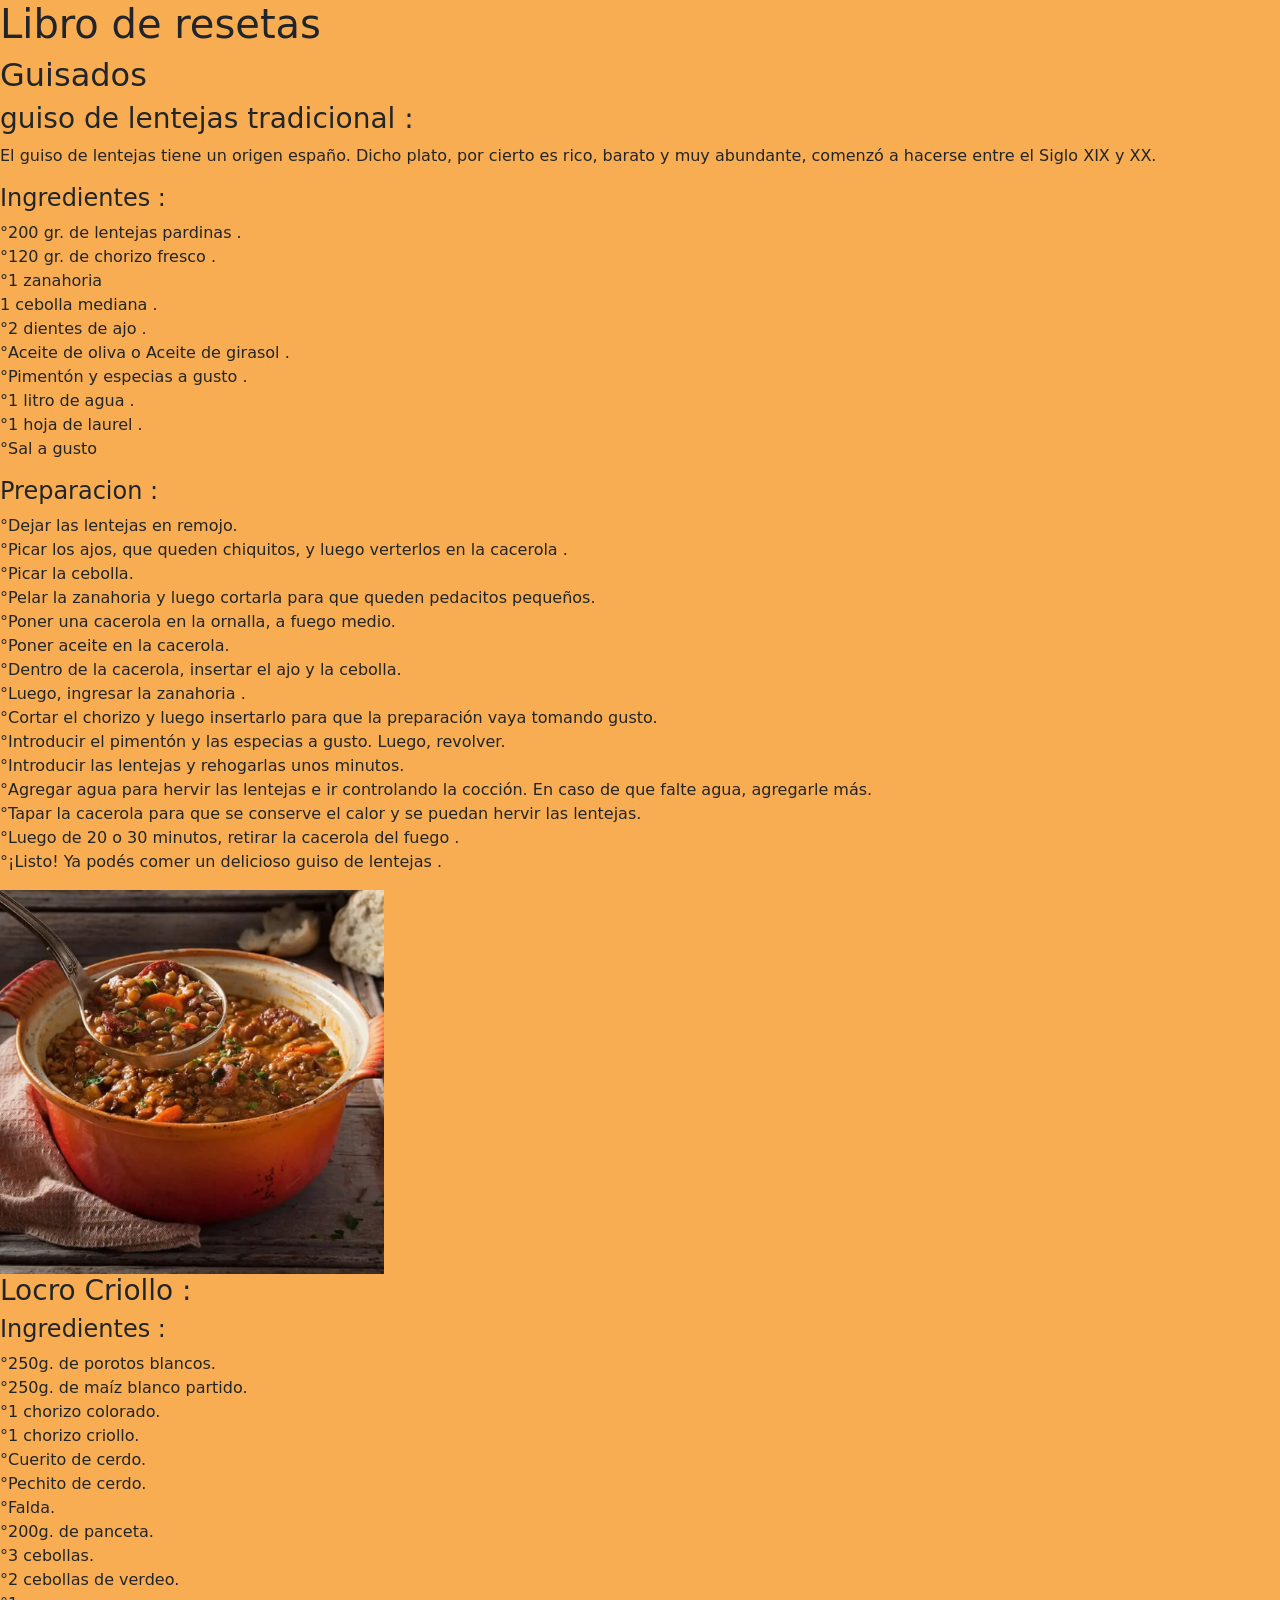
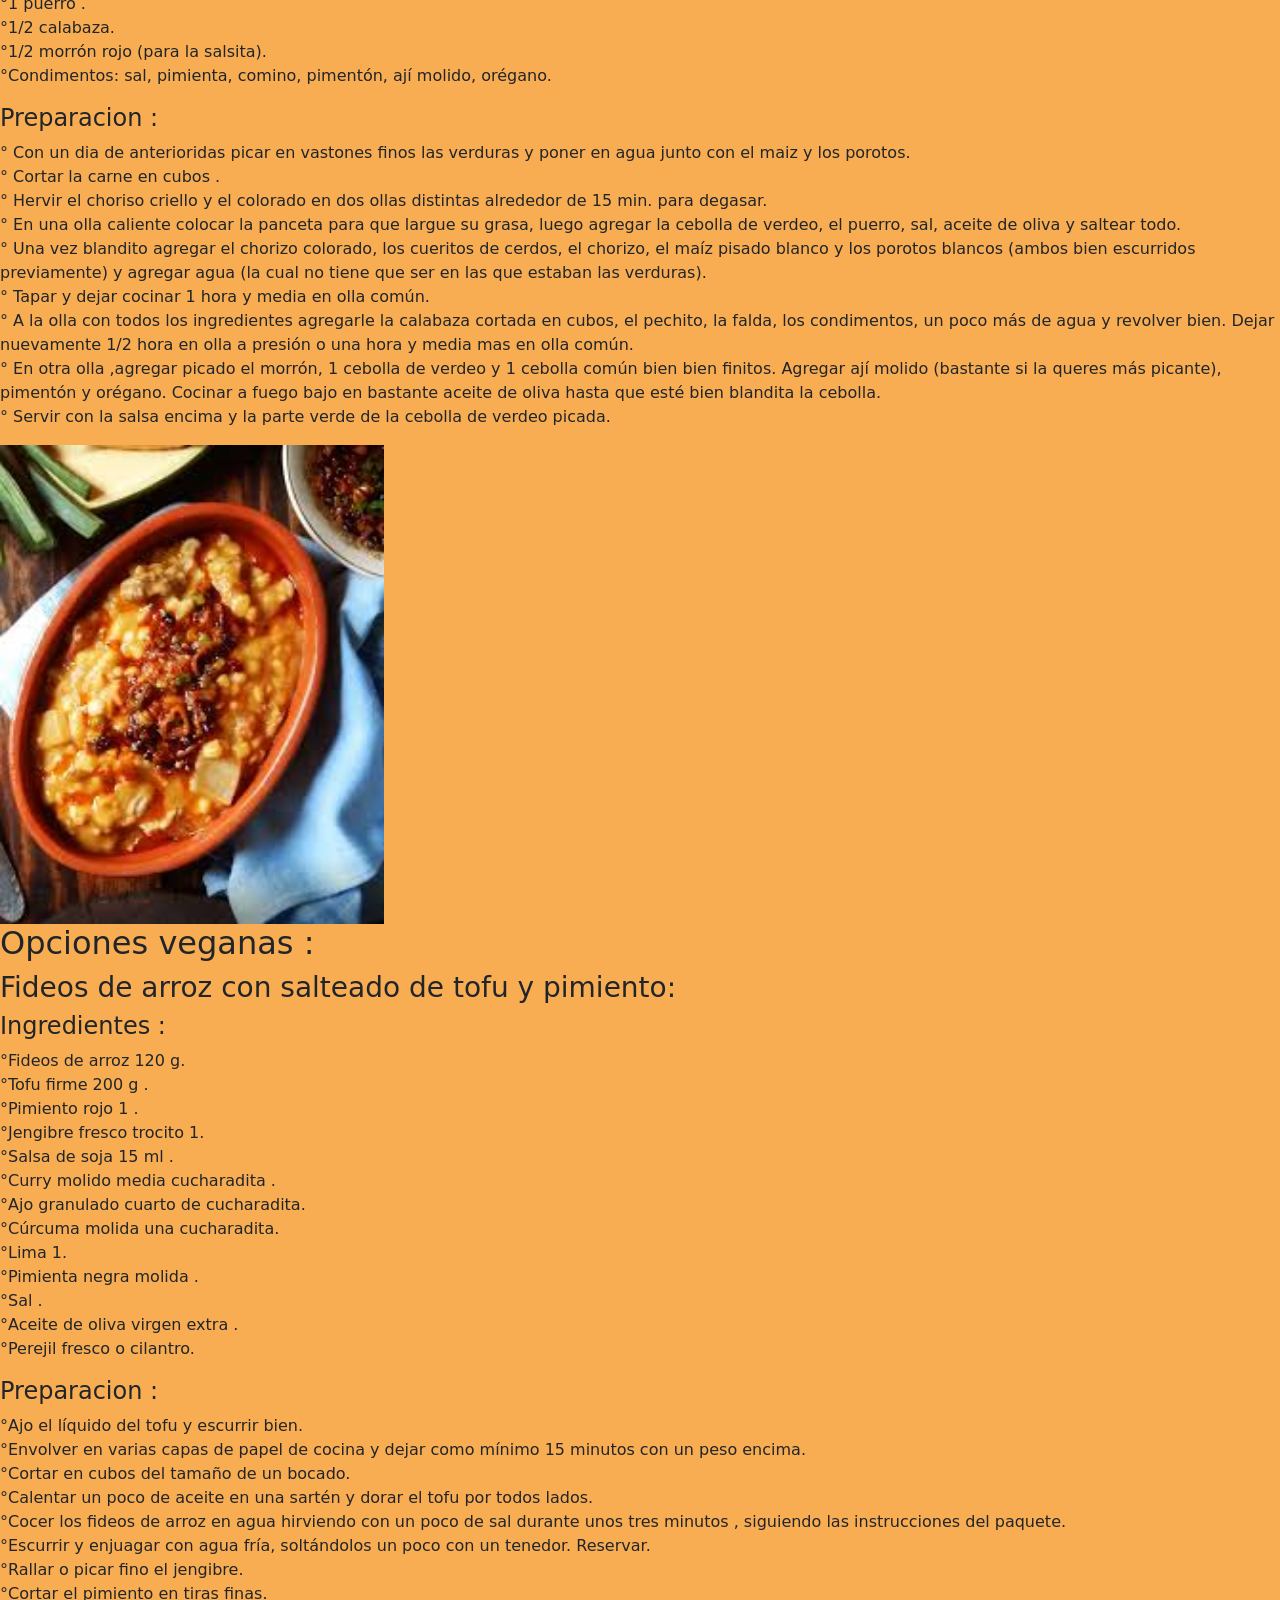
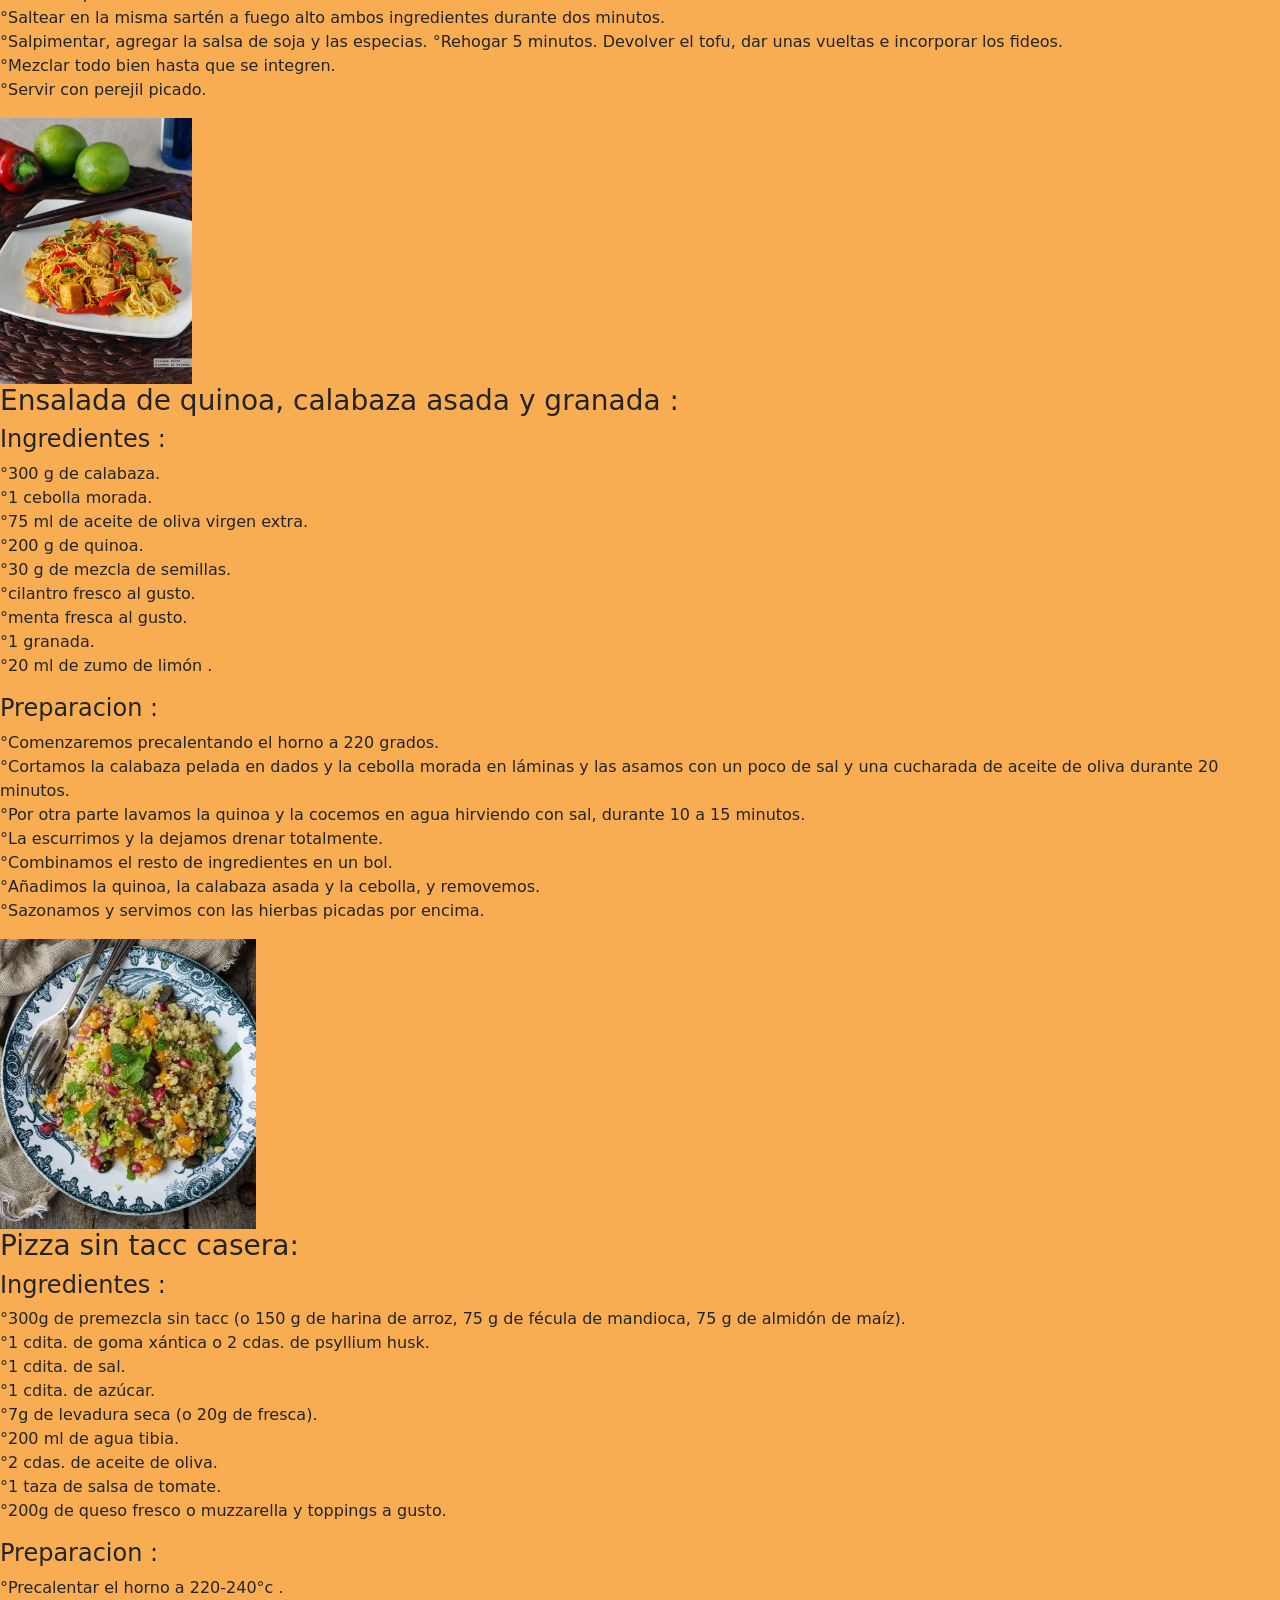
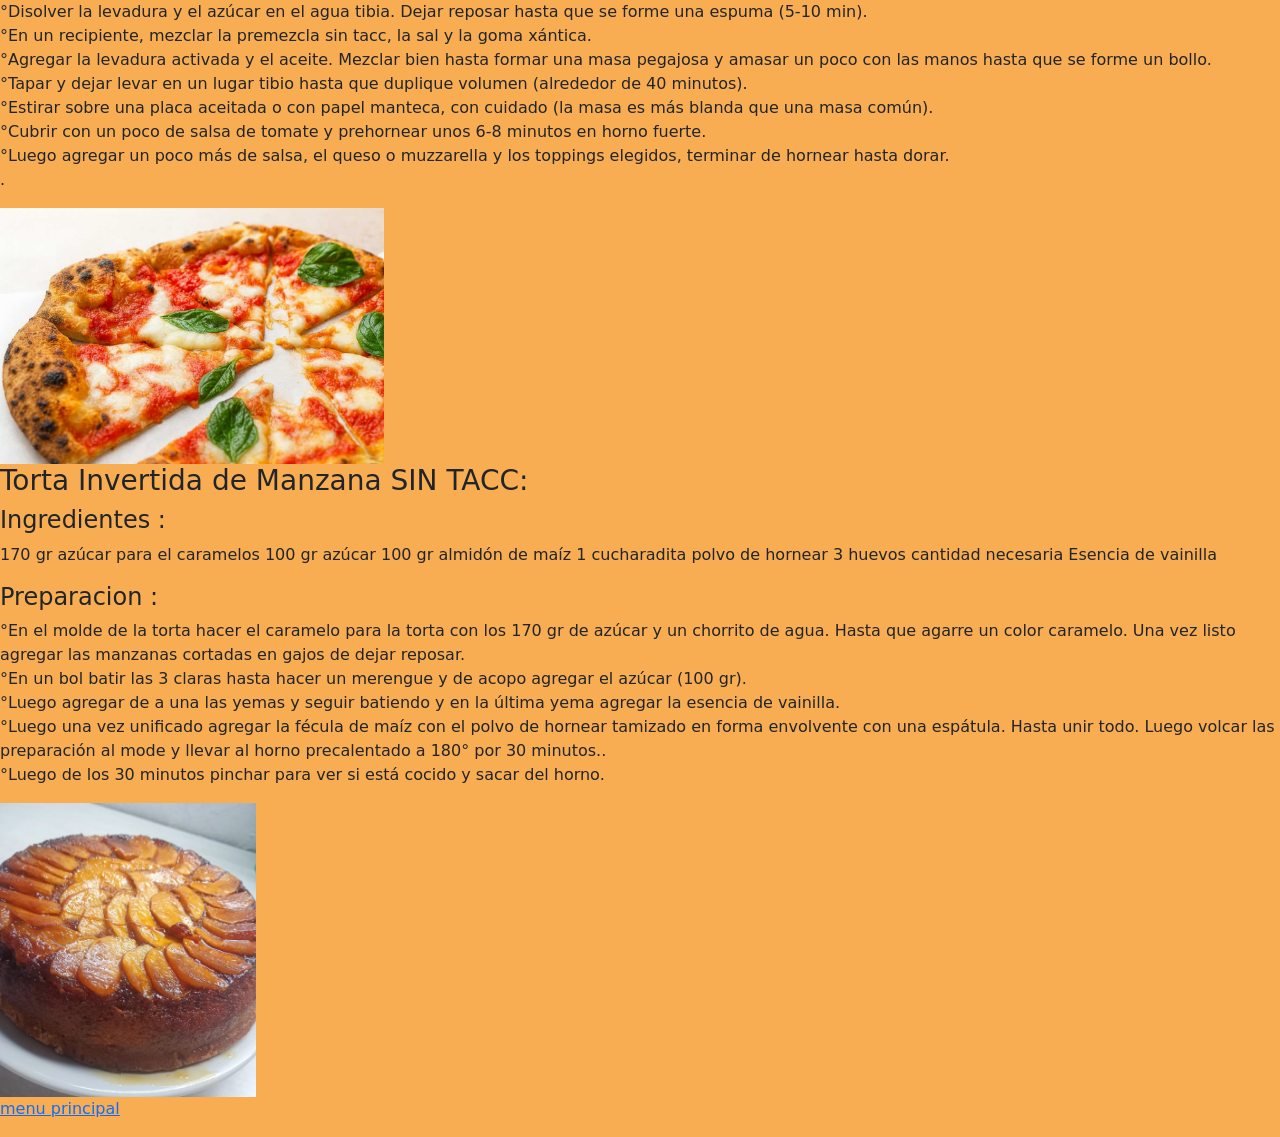
<file: libro-de-resetas.html>
<!DOCTYPE html>

<html lang="en">

<head>

    <meta charset="UTF-8">

    <meta name="viewport" content="width=device-width, initial-scale=1.0">

    <title>Document</title>

    <link href="https://cdn.jsdelivr.net/npm/bootstrap@5.3.8/dist/css/bootstrap.min.css" rel="stylesheet" integrity="sha384-sRIl4kxILFvY47J16cr9ZwB07vP4J8+LH7qKQnuqkuIAvNWLzeN8tE5YBujZqJLB" crossorigin="anonymous">

    <link rel="stylesheet" href="css/libro-de-resetas.css">
</head>

<body>

    <header>    

        <h1>Libro de resetas</h1>

    </header>

    <main>

        <h2>Guisados</h2>

        <h3>guiso de lentejas tradicional :</h3>

            <p>El guiso de lentejas tiene un origen españo. Dicho plato, por cierto es rico, barato y muy abundante, comenzó a hacerse entre el Siglo XIX y XX.</p>

        <div>

                <div>

                    <h4>Ingredientes :</h4>

                         <p> 
                              °200 gr. de lentejas pardinas .<br>
                              °120 gr. de chorizo fresco .<br>
                              °1 zanahoria <br>1 cebolla mediana .<br>
                              °2 dientes de ajo .<br>
                              °Aceite de oliva o Aceite de girasol .<br>
                              °Pimentón y especias a gusto .<br> 
                              °1 litro de agua .<br> 
                              °1 hoja de laurel .<br>
                              °Sal a gusto
                         </p>

                          
                           
                         
                          

                </div>
                
                <div>
                
                     <h4>Preparacion : </h4>
                    
                         <p>
                            °Dejar las lentejas en remojo.<br>
                            °Picar los ajos, que queden chiquitos, y luego verterlos en la cacerola . <br>
                            °Picar la cebolla. <br>
                            °Pelar la zanahoria y luego cortarla para que queden pedacitos pequeños. <br>
                            °Poner una cacerola en la ornalla, a fuego medio. <br>
                            °Poner aceite en la cacerola. <br> 
                            °Dentro de la cacerola, insertar el ajo y la cebolla. <br>
                            °Luego, ingresar la zanahoria . <br>
                            °Cortar el chorizo y luego insertarlo para que la preparación vaya tomando gusto. <br>
                            °Introducir el pimentón y las especias a gusto. Luego, revolver. <br>
                            °Introducir las lentejas y rehogarlas unos minutos. <br>
                            °Agregar agua para hervir las lentejas e ir controlando la cocción. En caso de que falte agua, agregarle más. <br>
                            °Tapar la cacerola para que se conserve el calor y se puedan hervir las lentejas. <br>
                            °Luego de 20 o 30 minutos, retirar la cacerola del fuego . <br>
                            °¡Listo! Ya podés comer un delicioso guiso de lentejas . <br>
                        </p>

                </div>

        </div>     

        <img src="imagenes/gui-lent.png"alt="error al cargar." width="30%" >

        <h3>Locro Criollo :</h3>

        <div>  
        
            <div>

                <h4>Ingredientes : <br></h4>

                <p>
                      °250g. de porotos blancos. <br>
                      °250g. de maíz blanco partido. <br>
                      °1 chorizo colorado. <br>
                      °1 chorizo criollo. <br>
                      °Cuerito de cerdo. <br>
                      °Pechito de cerdo. <br>
                      °Falda. <br>
                      °200g. de panceta. <br>
                      °3 cebollas. <br>
                      °2 cebollas de verdeo. <br>
                      °1 puerro . <br>
                      °1/2 calabaza. <br>
                      °1/2 morrón rojo (para la salsita). <br>
                      °Condimentos: sal, pimienta, comino, pimentón, ají molido, orégano. <br>
                </p>

            </div>

            <div>

                <h4>Preparacion : <br></h4>

                <p>
                      ° Con un dia de anterioridas picar en vastones finos las verduras y poner en agua junto con el maiz y los porotos. <br>
                      ° Cortar la carne en cubos . <br>
                      ° Hervir el choriso criello y el colorado en dos ollas distintas alrededor de 15 min. para degasar. <br>
                      ° En una olla caliente colocar la panceta para que largue su grasa, luego agregar la cebolla de verdeo, el puerro, sal, aceite de oliva y saltear todo. <br>
                      ° Una vez blandito agregar el chorizo colorado, los cueritos de cerdos, el chorizo, el maíz pisado blanco y los porotos blancos (ambos bien escurridos previamente) y agregar agua (la cual no tiene que ser en las que estaban las verduras). <br>
                      ° Tapar y dejar cocinar 1 hora y media en olla común. <br>
                      ° A la olla con todos los ingredientes agregarle la calabaza cortada en cubos, el pechito, la falda, los condimentos, un poco más de agua y revolver bien. Dejar nuevamente 1/2 hora en olla a presión o una hora y media mas en olla común. <br>
                      ° En otra olla ,agregar picado el morrón, 1 cebolla de verdeo y 1 cebolla común bien bien finitos. Agregar ají molido (bastante si la queres más picante), pimentón y orégano. Cocinar a fuego bajo en bastante aceite de oliva hasta que esté bien blandita la cebolla. <br>
                      ° Servir con la salsa encima y la parte verde de la cebolla de verdeo picada. <br>
               </p>  

            </div> 

        </div>

        <img src="imagenes/locr.png" alt="Error al cargar"  style="width: 30%;">  
    
        <h2>Opciones veganas :</h2>

        <h3>Fideos de arroz con salteado de tofu y pimiento:</h3>

        <div>

            <div>

                <h4>Ingredientes :</h4>

                <p>
                    °Fideos de arroz 120 g. <br>
                    °Tofu firme 200 g . <br>
                    °Pimiento rojo 1 . <br>
                    °Jengibre fresco trocito 1. <br>
                    °Salsa de soja 15 ml . <br>
                    °Curry molido media cucharadita .<br>
                    °Ajo granulado cuarto de cucharadita. <br>
                    °Cúrcuma molida una cucharadita. <br>
                    °Lima 1. <br>
                    °Pimienta negra molida . <br>
                    °Sal . <br>
                    °Aceite de oliva virgen extra . <br>
                    °Perejil fresco o cilantro. <br>
                </p>
          
            </div>

            <div>

                <h4>Preparacion :</h4>

                    <p>
                        °Ajo el líquido del tofu y escurrir bien. <br>
                        °Envolver en varias capas de papel de cocina y dejar como mínimo 15 minutos con un peso encima. <br>
                        °Cortar en cubos del tamaño de un bocado. <br>
                        °Calentar un poco de aceite en una sartén y dorar el tofu por todos lados. <br>
                        °Cocer los fideos de arroz en agua hirviendo con un poco de sal durante unos tres minutos , siguiendo las instrucciones del paquete. <br>
                        °Escurrir y enjuagar con agua fría, soltándolos un poco con un tenedor. Reservar. <br>
                        °Rallar o picar fino el jengibre. <br>
                        °Cortar el pimiento en tiras finas. <br>
                        °Saltear en la misma sartén a fuego alto ambos ingredientes durante dos minutos. <br> 
                        °Salpimentar, agregar la salsa de soja y las especias. 
                        °Rehogar 5 minutos. Devolver el tofu, dar unas vueltas e incorporar los fideos. <br>
                        °Mezclar todo bien hasta que se integren. <br>
                        °Servir con perejil picado. <br>
                    </p>

            </div>

        </div>

        <img src="imagenes/tofu.png" alt="Error al cargar" width="15%">

        <h3>Ensalada de quinoa, calabaza asada y granada :</h3>

        <div>

            <div>
                
                <h4>Ingredientes :</h4>

                    <p>
                        °300 g de calabaza. <br>
                        °1 cebolla morada. <br>
                        °75 ml de aceite de oliva virgen extra. <br>
                        °200 g de quinoa. <br>
                        °30 g de mezcla de semillas. <br>
                        °cilantro fresco al gusto. <br>
                        °menta fresca al gusto. <br>
                        °1 granada. <br>
                        °20 ml de zumo de limón . <br>
                    </p>

            </div>

            <div>

                <h4>Preparacion :</h4>

                    <p>
                        °Comenzaremos precalentando el horno a 220 grados. <br>
                        °Cortamos la calabaza pelada en dados y la cebolla morada en láminas y las asamos con un poco de sal y una cucharada de aceite de oliva durante 20 minutos. <br>
                        °Por otra parte lavamos la quinoa y la cocemos en agua hirviendo con sal, durante 10 a 15 minutos. <br>
                        °La escurrimos y la dejamos drenar totalmente. <br>
                        °Combinamos el resto de ingredientes en un bol. <br>
                        °Añadimos la quinoa, la calabaza asada y la cebolla, y removemos. <br>
                        °Sazonamos y servimos con las hierbas picadas por encima. <br>
                    </p>
            
            </div>

        </div>

        <img src="imagenes/ens-qui.png" alt="Error al cargar la pagina" width="20%">

        <h3>Pizza sin tacc casera:</h3>

        <div>

            <div>
                
                <h4>Ingredientes :</h4>

                    <p>
                        °300g de premezcla sin tacc (o 150 g de harina de arroz, 75 g de fécula de mandioca, 75 g de almidón de maíz). <br>
                        °1 cdita. de goma xántica o 2 cdas. de psyllium husk. <br>
                        °1 cdita. de sal. <br>
                        °1 cdita. de azúcar. <br>
                        °7g de levadura seca (o 20g de fresca). <br>
                        °200 ml de agua tibia. <br>
                        °2 cdas. de aceite de oliva. <br>
                        °1 taza de salsa de tomate. <br>
                        °200g de queso fresco o muzzarella y toppings a gusto. <br>
                    </p>

            </div>

            <div>

                <h4>Preparacion :</h4>

                    <p>
                        °Precalentar el horno a 220-240°c . <br>
                        °Disolver la levadura y el azúcar en el agua tibia. Dejar reposar hasta que se forme una espuma (5-10 min). <br>
                        °En un recipiente, mezclar la premezcla sin tacc, la sal y la goma xántica. <br> 
                        °Agregar la levadura activada y el aceite. Mezclar bien hasta formar una masa pegajosa y amasar un poco con las manos hasta que se forme un bollo. <br>
                        °Tapar y dejar levar en un lugar tibio hasta que duplique volumen (alrededor de 40 minutos). <br>
                        °Estirar sobre una placa aceitada o con papel manteca, con cuidado (la masa es más blanda que una masa común). <br>
                        °Cubrir con un poco de salsa de tomate y prehornear unos 6-8 minutos en horno fuerte. <br>
                        °Luego agregar un poco más de salsa, el queso o muzzarella y los toppings elegidos, terminar de hornear hasta dorar. <br>. 
                    </p>
            
            </div>

        </div>
        
        <img src="imagenes/pizz.png" alt="Error al cargar la pagina" width="30%">

         <h3>Torta Invertida de Manzana SIN TACC:</h3>

        <div>

            <div>
                
                <h4>Ingredientes :</h4>

                    <p>
                        170 gr azúcar para el caramelos
                        100 gr azúcar
                        100 gr almidón de maíz
                        1 cucharadita polvo de hornear
                        3 huevos
                        cantidad necesaria Esencia de vainilla 
                    </p>

            </div>

            <div>

                <h4>Preparacion :</h4>

                    <p>
                        °En el molde de la torta hacer el caramelo para la torta con los 170 gr de azúcar y un chorrito de agua. Hasta que agarre un color caramelo. Una vez listo agregar las manzanas cortadas en gajos de dejar reposar. <br>
                        °En un bol batir las 3 claras hasta hacer un merengue y de acopo agregar el azúcar (100 gr). <br>
                        °Luego agregar de a una las yemas y seguir batiendo y en la última yema agregar la esencia de vainilla. <br> 
                        °Luego una vez unificado agregar la fécula de maíz con el polvo de hornear tamizado en forma envolvente con una espátula. Hasta unir todo. Luego volcar las preparación al mode y llevar al horno precalentado a 180° por 30 minutos.. <br>
                        °Luego de los 30 minutos pinchar para ver si está cocido y sacar del horno. <br>
                    </p>
            
            </div>

        </div>

        <img src="imagenes/inv-sinc.png" alt="Error de carga de la pagina" width="20%">

    </main>

        <footer>

            <p><a href="index.html">menu principal</a></p>

        </footer>

    </body>

</html>
</file>
<file: css/index.css>
body 
{
    background-color:rgba(247, 159, 52, 0.852) ;
    
}

body > nav > div
{
background-color: rgb(243, 203, 83);

}

.carousel-item
{
    max-height: 400px;
    max-width: 600px;
    
}
.text
{
    font-family: Verdana, Geneva, Tahoma, sans-serif;
}
.title
{
    text-decoration: underline black;
    font-style: italic ;
}

.acordion 
{
    background-color: rgb(255, 140, 0);
}

.accordion-item
{
    background-color: rgb(240, 194, 137);
}
.accordion-header
{
background-color: rgb(255, 140, 0);
}
.accordion-button 
{
    background-color: rgb(219, 187, 152);
    
}

.link-decoration
{
    text-decoration: none;
    color: rgb(86, 41, 250) ;        
    cursor: pointer;
}
.link-decoration-footer
{
    text-decoration: none;
    color: white ;        
    cursor: pointer;
}
</file>
<file: css/cursos.css>
body
{
    background-color:rgba(247, 159, 52, 0.852) ;
}

body > nav > div
{
background-color: rgb(243, 203, 83);
}

.card
{
    margin: 10px;
}

.text
{
    font-family: Verdana, Geneva, Tahoma, sans-serif;
}
.title
{
    text-decoration: underline black;
    font-style: italic ;
}

.link-decoration-footer
{
    text-decoration: none;
    color: white ;        
    cursor: pointer;
}
</file>
<file: css/libro-de-resetas.css>
body 
{
    background-color:rgba(247, 159, 52, 0.852) ;
}

body > nav > div
{
background-color: rgb(243, 203, 83);
}

body > menu > section > div > div >div 
{
    width: 100%;
    height: 100%;
}

.rowrece
{
    margin: 10px;
    background-color: rgb(247, 159, 52, 0.852);
    align-items: center;
    border-radius: 10px;
}
.coltext
{
    object-fit: contain;
}
.conteiner-bt
{
    margin-left: 10px;
}
.link-decoration-footer
{
    text-decoration: none;
    color: white ;        
    cursor: pointer;
}
.text
{
    text-align: center;
    font-family: Verdana, Geneva, Tahoma, sans-serif;
}
.title
{
    text-align: center;
    text-decoration: underline black;
    font-style: italic ;
}
</file>
